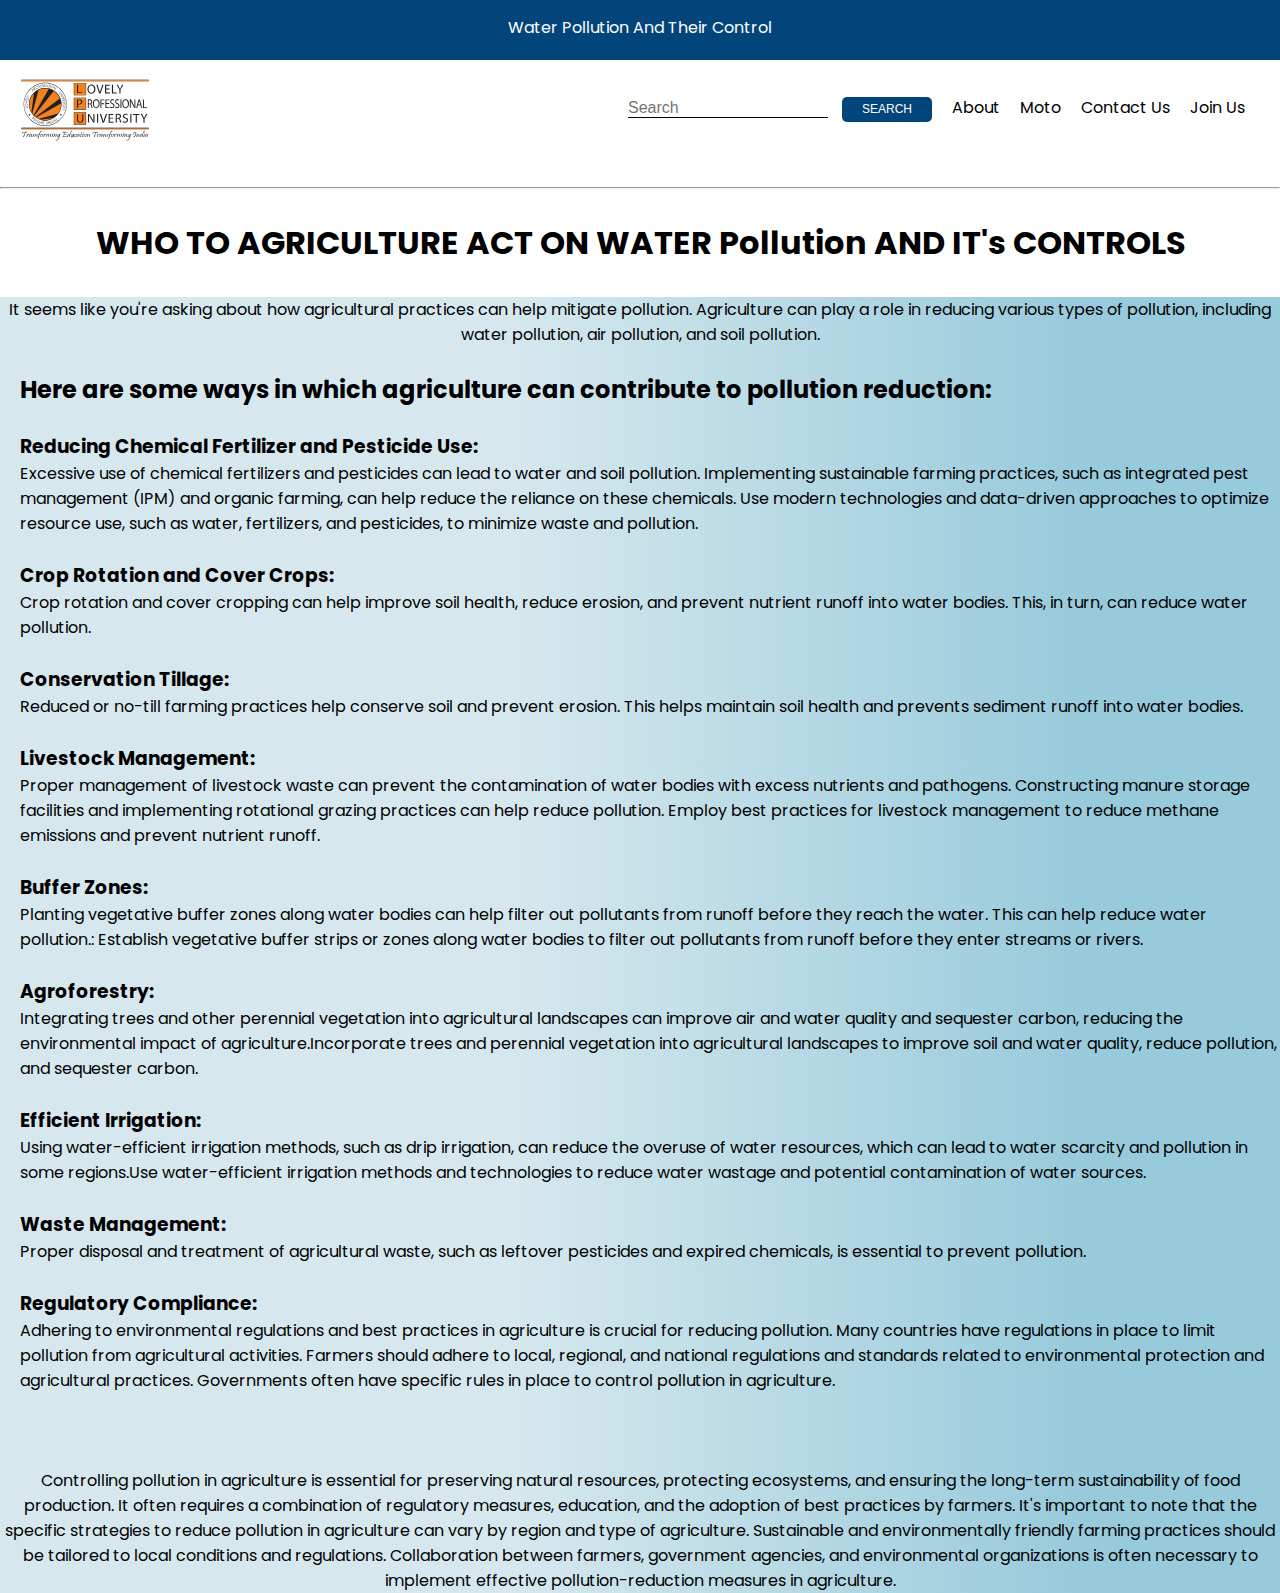
<file: Agriculture/new.html>
<!DOCTYPE html>
<html lang="en">

<head>
    <meta charset="UTF-8">
    <meta name="viewport" content="width=device-width, initial-scale=1.0">
    <title>Water Pollution</title>
    <link rel="stylesheet" href="style.css">
</head>

<body>
    <!-- top-banner -->
    <div class="top-banner">
        <div class="container">
            <div class="water-poillution">Water Pollution And Their Control</div>
        </div>
    </div>

    <nav>
        <div class="main-nav flex">

            <div class="logo">
                <a href="https://www.lpu.in" class="logo" target="_blank">
                    <img src="logo.svg" width="auto" height="80" alt="logo">
                </a>
            </div>

            <!-- <div class="nav-items about">
                <h6>About</h6>
            </div> -->

            <!-- <ul>
                <li class="nav-bar-writes">About</li>
                <li class="nav-bar-writes>"Moto</li>
                <li class="nav-bar-writes">Contact Us</li>
                <li class="nav-bar-writes">Join Us</li>
            </ul> -->

            <div class="main-nav items">
                <div class="nav-search ">
                    <input type="text" placeholder="Search" class="search-box ">
                    <a href="https://www.google.com" target="_blank"><button class="search border">SEARCH</button></a>
                </div>
                <div class="nav-items border">
                    <a href="#">About</a>
                </div>
                <div class="nav-items border">
                    <a href="#">Moto</a>
                </div>
                <div class="nav-items border">
                    <a href="#">Contact Us</a>
                </div>
                <div class="nav-items border join">
                    <a href="#">Join Us</a>
                </div>
            </div>
        </div>

    </nav>

    <div class='line'>
        <hr />
    </div>


    <div class="AGRICULTURE">
        <header>
            <h1>WHO TO AGRICULTURE ACT ON WATER Pollution AND IT's CONTROLS</h1>
        </header>
    </div>
    <div class="all">
        <p>
        <div class="heading">
            <p>
                It seems like you're asking about how agricultural practices can help mitigate pollution. Agriculture
                can
                play a role in reducing various types of pollution, including water pollution, air pollution, and soil
                pollution.
            </p>
        </div>

        <br />
        <div class="h">
            <h2>
                Here are some ways in which agriculture can contribute to pollution reduction:
            </h2>
        </div>

        <br />
        <div class="fertillzer_pesticide">
            <h3>Reducing Chemical Fertilizer and Pesticide Use:</h3>
            <p>
                Excessive use of chemical fertilizers and pesticides can lead to water and soil pollution. Implementing
                sustainable farming practices, such as integrated pest management (IPM) and organic farming, can help
                reduce
                the reliance on these chemicals. Use modern technologies and data-driven approaches to optimize resource
                use, such as water, fertilizers, and pesticides, to minimize waste and pollution.
            </p>
        </div>

        <br />
        <div class="rotation_cover_crops">
            <h3>Crop Rotation and Cover Crops:</h3>
            <p>
                Crop rotation and cover cropping can help improve soil health, reduce erosion, and prevent nutrient
                runoff
                into water bodies. This, in turn, can reduce water pollution.
            </p>
        </div>

        <br />
        <div class="conservation_tillage">
            <h3>Conservation Tillage:</h3>
            <p>
                Reduced or no-till farming practices help conserve soil and prevent erosion. This helps maintain soil
                health
                and prevents sediment runoff into water bodies.
            </p>
        </div>

        <br />
        <div class="livestock_management">
            <h3>Livestock Management:</h3>
            <p>
                Proper management of livestock waste can prevent the contamination of water bodies with excess nutrients
                and
                pathogens. Constructing manure storage facilities and implementing rotational grazing practices can help
                reduce pollution. Employ best practices for livestock management to reduce methane emissions and prevent
                nutrient runoff.
            </p>
        </div>

        <br />
        <div class="buffer_zones">
            <h3>Buffer Zones: </h3>
            <p>
                Planting vegetative buffer zones along water bodies can help filter out pollutants from runoff before
                they
                reach the water. This can help reduce water pollution.: Establish vegetative buffer strips or zones
                along
                water bodies to filter out pollutants from runoff before they enter streams or rivers.
            </p>
        </div>

        <br />
        <div class="Agroforestry">
            <h3>Agroforestry:</h3>
            <p>
                Integrating trees and other perennial vegetation into agricultural landscapes can improve air and water
                quality and sequester carbon, reducing the environmental impact of agriculture.Incorporate trees and
                perennial vegetation into agricultural landscapes to improve soil and water quality, reduce pollution,
                and
                sequester carbon.
            </p>
        </div>

        <br />
        <div class="efficint_irrigation">
            <h3>Efficient Irrigation:</h3>
            <p>
                Using water-efficient irrigation methods, such as drip irrigation, can reduce the overuse of water
                resources, which can lead to water scarcity and pollution in some regions.Use water-efficient irrigation
                methods and technologies to reduce water wastage and potential contamination of water sources.
            </p>
        </div>

        <br />
        <div class="waste_management">
            <h3>Waste Management: </h3>
            <p>
                Proper disposal and treatment of agricultural waste, such as leftover pesticides and expired chemicals,
                is
                essential to prevent pollution.
            </p>
        </div>

        <br />
        <div class="regulatory_compliance">
            <h3>Regulatory Compliance: </h3>
            <p>
                Adhering to environmental regulations and best practices in agriculture is crucial for reducing
                pollution.
                Many countries have regulations in place to limit pollution from agricultural activities. Farmers should
                adhere to local, regional, and national regulations and standards related to environmental protection
                and
                agricultural practices. Governments often have specific rules in place to control pollution in
                agriculture.
            </p>
        </div>


        <br />
        <br />
        <br />
        <div class="footer">
            Controlling pollution in agriculture is essential for preserving natural resources, protecting ecosystems,
            and
            ensuring the long-term sustainability of food production. It often requires a combination of regulatory
            measures, education, and the adoption of best practices by farmers.
            It's important to note that the specific strategies to reduce pollution in agriculture can vary by region
            and
            type of agriculture. Sustainable and environmentally friendly farming practices should be tailored to local
            conditions and regulations. Collaboration between farmers, government agencies, and environmental
            organizations
            is often necessary to implement effective pollution-reduction measures in agriculture.

            </p>
        </div>
    </div>
</body>

</html>
</file>
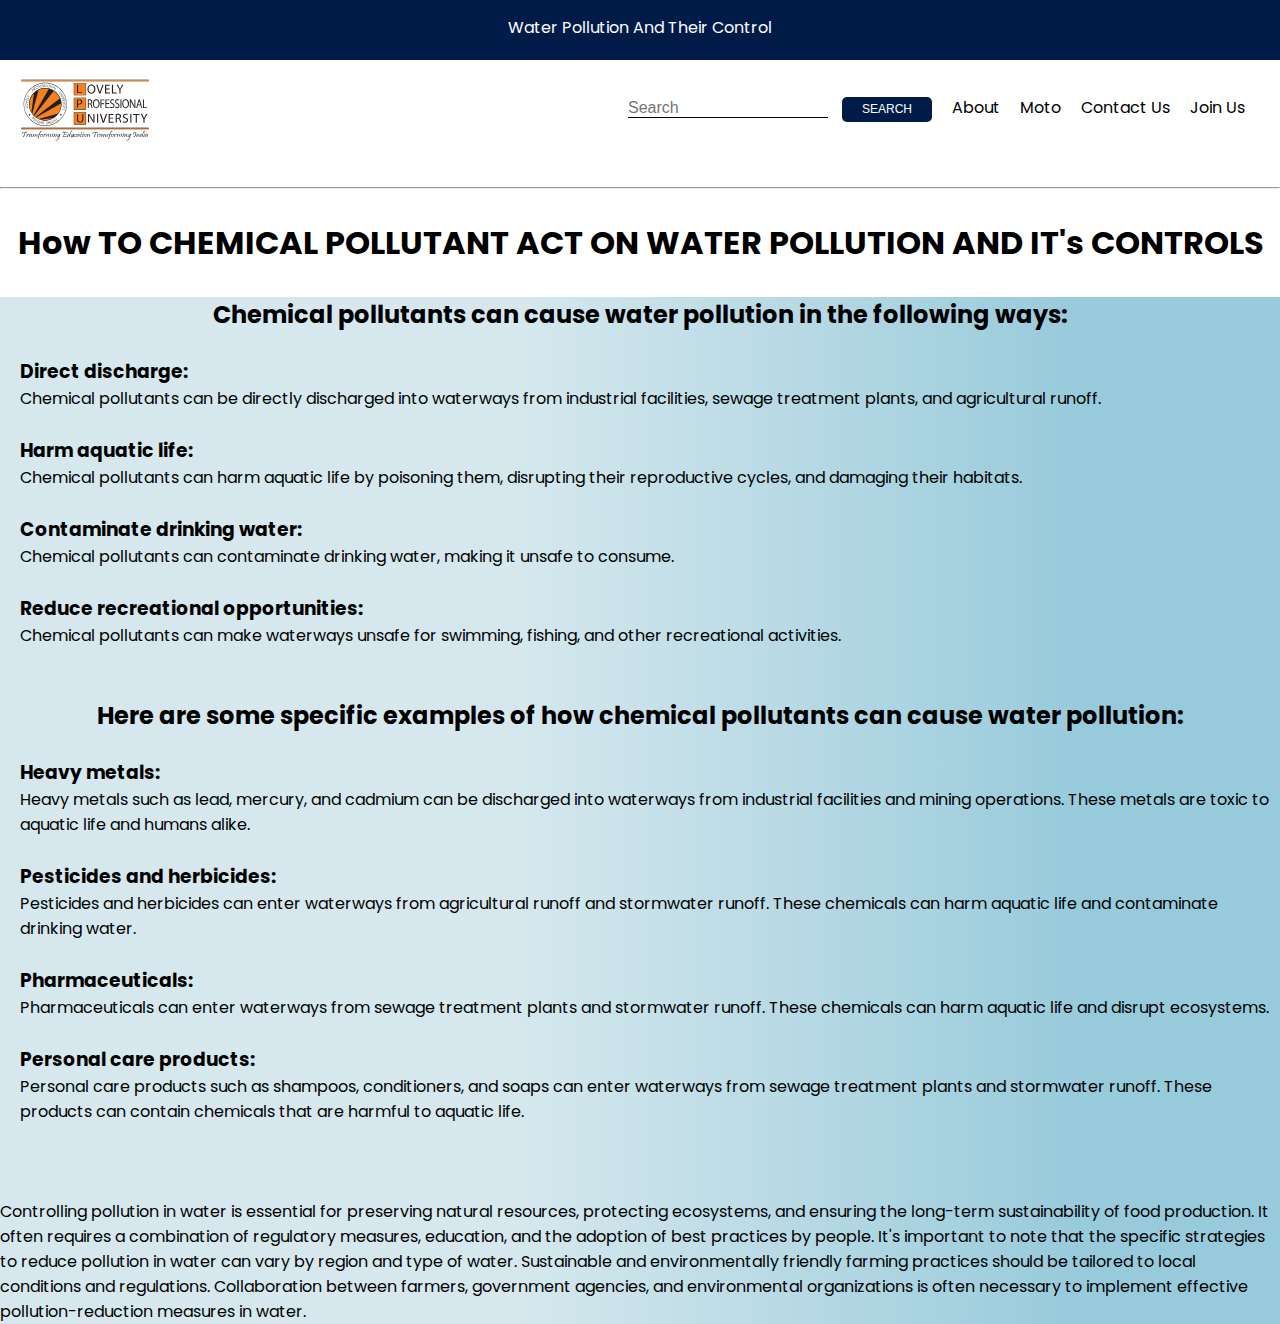
<file: Chemical/chemical.html>
<!DOCTYPE html>
<html lang="en">

<head>
    <meta charset="UTF-8">
    <meta name="viewport" content="width=device-width, initial-scale=1.0">
    <title>Water Pollution</title>
    <link rel="stylesheet" href="chemical.css">
</head>

<body>
    <!-- top-banner -->
    <div class="top-banner">
        <div class="container">
            <div class="water-poillution">Water Pollution And Their Control</div>
        </div>
    </div>

    <nav>
        <div class="main-nav flex">

            <div class="logo">
                <a href="https://www.lpu.in" class="logo" target="_blank">
                    <img src="logo.svg" width="auto" height="80" alt="logo">
                </a>
            </div>

            <!-- <div class="nav-items about">
                <h6>About</h6>
            </div> -->

            <!-- <ul>
                <li class="nav-bar-writes">About</li>
                <li class="nav-bar-writes>"Moto</li>
                <li class="nav-bar-writes">Contact Us</li>
                <li class="nav-bar-writes">Join Us</li>
            </ul> -->

            <div class="main-nav items">
                <div class="nav-search ">
                    <input type="text" placeholder="Search" class="search-box ">
                    <a href="https://www.google.com" target="_blank"><button class="search border">SEARCH</button></a>
                </div>
                <div class="nav-items border">
                    <a href="#">About</a>
                </div>
                <div class="nav-items border">
                    <a href="#">Moto</a>
                </div>
                <div class="nav-items border">
                    <a href="#">Contact Us</a>
                </div>
                <div class="nav-items border join">
                    <a href="#">Join Us</a>
                </div>
            </div>
        </div>

    </nav>

    <div class='line'>
        <hr />
    </div>

    <div class="chemical">
        <header>
            <h1>How TO CHEMICAL POLLUTANT ACT ON WATER POLLUTION AND IT's CONTROLS</h1>
        </header>
    </div>
    <div class="all">
        <p>
        <div class="heading">
            <p>
            <h2>
                Chemical pollutants can cause water pollution in the following ways:
            </h2>
            </p>
        </div>

        <br />
        <div class="Direct_discharge">
            <h3>Direct discharge:</h3>
            <p>
                Chemical pollutants can be directly discharged into waterways from industrial facilities, sewage
                treatment plants, and agricultural runoff.
            </p>
        </div>

        <br />
        <div class="Harm_aquatic_life">
            <h3>Harm aquatic life:</h3>
            <p>
                Chemical pollutants can harm aquatic life by poisoning them, disrupting their reproductive cycles, and
                damaging their habitats.
            </p>
        </div>

        <br />
        <div class="Contaminate_drinking_water">
            <h3>Contaminate drinking water:</h3>
            <p>
                Chemical pollutants can contaminate drinking water, making it unsafe to consume.
        </div>

        <br />
        <div class="Reduce_recreational_opportunities">
            <h3>Reduce recreational opportunities: </h3>
            <p>
                Chemical pollutants can make waterways unsafe for swimming, fishing, and other recreational activities.
            </p>
        </div>

        <br />
        <br />
        <div class="heading">
            <h2>Here are some specific examples of how chemical pollutants can cause water pollution:</h2>
        </div>

        <br />
        <div class="Heavy_metals">
            <h3>Heavy metals:</h3>
            <p>
                Heavy metals such as lead, mercury, and cadmium can be discharged into waterways from industrial
                facilities and mining operations. These metals are toxic to aquatic life and humans alike.
            </p>
        </div>

        <br />
        <div class="Pesticides_and_herbicides">
            <h3>Pesticides and herbicides: </h3>
            <p>
                Pesticides and herbicides can enter waterways from agricultural runoff and stormwater runoff. These
                chemicals can harm aquatic life and contaminate drinking water.
            </p>
        </div>

        <br />
        <div class="Pharmaceuticals">
            <h3>Pharmaceuticals: </h3>
            <p>
                Pharmaceuticals can enter waterways from sewage treatment plants and stormwater runoff. These chemicals
                can harm aquatic life and disrupt ecosystems.
            </p>
        </div>

        <br />
        <div class="Personal_care_products">
            <h3>Personal care products:</h3>
            <p>
                Personal care products such as shampoos, conditioners, and soaps can enter waterways from sewage
                treatment plants and stormwater runoff. These products can contain chemicals that are harmful to aquatic
                life.
            </P>
        </div>


        <br />
        <br />
        <br />
        <div class="footer">
            Controlling pollution in water is essential for preserving natural resources, protecting ecosystems, and
            ensuring the long-term sustainability of food production. It often requires a combination of regulatory
            measures, education, and the adoption of best practices by people.
            It's important to note that the specific strategies to reduce pollution in water can vary by region and type
            of water. Sustainable and environmentally friendly farming practices should be tailored to local conditions
            and regulations. Collaboration between farmers, government agencies, and environmental organizations is
            often necessary to implement effective pollution-reduction measures in water.

            </p>
        </div>
    </div>
</body>

</html>
</file>
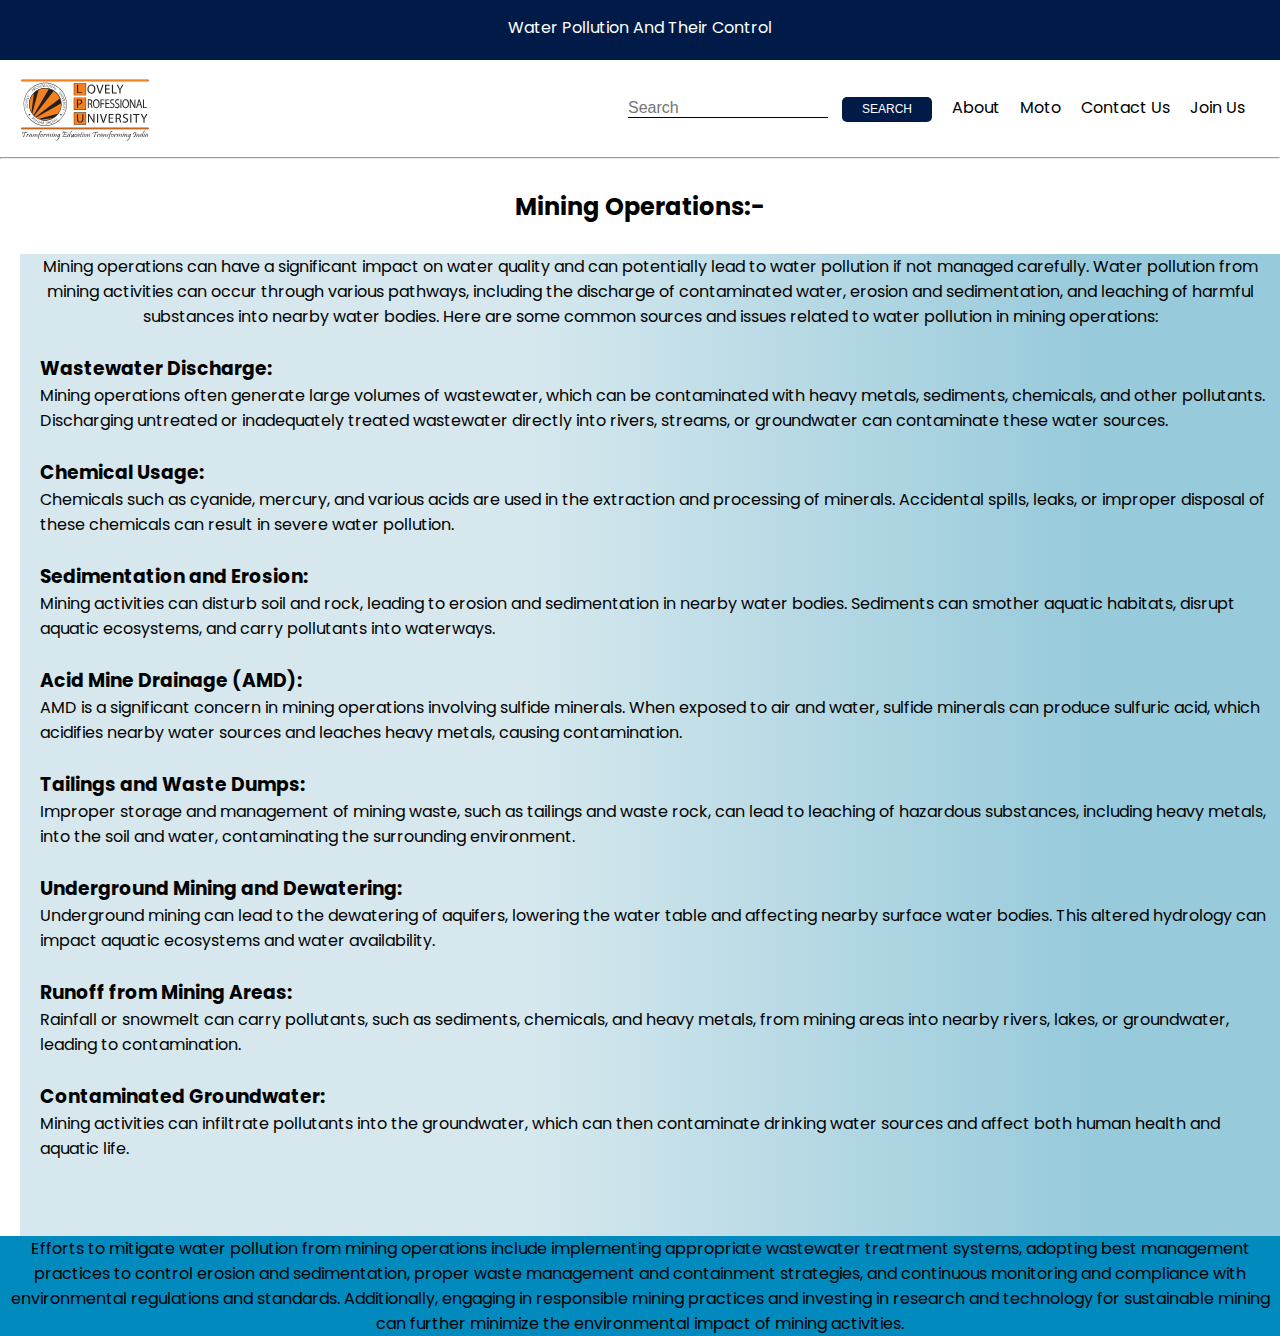
<file: mining/mining.html>
<!DOCTYPE html>
<html lang="en">
<head>
    <meta charset="UTF-8">
    <meta name="viewport" content="width=device-width, initial-scale=1.0">
    <title>Water Pollution</title>
    <link rel = "stylesheet" href = "style.css">
</head>
<body>
    <!-- top-banner -->
    <div class="top-banner">
        <div class="container">
            <div class="water-poillution">Water Pollution And Their Control</div>
        </div>
    </div>

    <nav>
        <div class="main-nav flex">

            <div class="logo">
                <a href="https://www.lpu.in" class="logo" target="_blank">
                    <img src="logo.svg" width="auto" height="80" alt="logo">
                </a>
            </div>

            <!-- <div class="nav-items about">
                <h6>About</h6>
            </div> -->

            <!-- <ul>
                <li class="nav-bar-writes">About</li>
                <li class="nav-bar-writes>"Moto</li>
                <li class="nav-bar-writes">Contact Us</li>
                <li class="nav-bar-writes">Join Us</li>
            </ul> -->

            <div class="main-nav items">
                <div class="nav-search ">
                    <input type="text" placeholder="Search" class="search-box ">
                    <a href="https://www.google.com" target="_blank"><button class="search border">SEARCH</button></a>
                </div>
                <div class="nav-items border">
                    <a href="#">About</a>
                </div>
                <div class="nav-items border">
                    <a href="#">Moto</a>
                </div>
                <div class="nav-items border">
                    <a href="#">Contact Us</a>
                </div>
                <div class="nav-items border join">
                    <a href="#">Join Us</a>
                </div>
            </div>
        </div>
    </nav>


    <div class="hrline"><hr></div>

    <div class="mining">
        <h2>Mining Operations:-</h2>
    </div>

    <div class="mining_p">
        <p>
            Mining operations can have a significant impact on water quality and can potentially lead to water pollution if not managed carefully. Water pollution from mining activities can occur through various pathways, including the discharge of contaminated water, erosion and sedimentation, and leaching of harmful substances into nearby water bodies. Here are some common sources and issues related to water pollution in mining operations:
        </p>
            <br/>
            <div class="wastewater_dischange">
            <h3>Wastewater Discharge:</h3>
            
            Mining operations often generate large volumes of wastewater, which can be contaminated with heavy metals, sediments, chemicals, and other pollutants. Discharging untreated or inadequately treated wastewater directly into rivers, streams, or groundwater can contaminate these water sources.
            </div>

            <br/>
            <div class="chemical_usage">
            <h3>Chemical Usage:</h3>
            
            Chemicals such as cyanide, mercury, and various acids are used in the extraction and processing of minerals. Accidental spills, leaks, or improper disposal of these chemicals can result in severe water pollution.
            </div>
            
            <br/>
            <div class="Sedimentation_and_Erosion">
            <h3>Sedimentation and Erosion:</h3>
            
            Mining activities can disturb soil and rock, leading to erosion and sedimentation in nearby water bodies. Sediments can smother aquatic habitats, disrupt aquatic ecosystems, and carry pollutants into waterways.
            </div>
            
            <br/>
            <div class="Acid_Mine_Drainage">
            <h3>Acid Mine Drainage (AMD):</h3>
            
            AMD is a significant concern in mining operations involving sulfide minerals. When exposed to air and water, sulfide minerals can produce sulfuric acid, which acidifies nearby water sources and leaches heavy metals, causing contamination.
            </div>
            
            <br/>
            <div class="Tailings_and_Waste_Dumps">
            <h3>Tailings and Waste Dumps:</h3>
            
            Improper storage and management of mining waste, such as tailings and waste rock, can lead to leaching of hazardous substances, including heavy metals, into the soil and water, contaminating the surrounding environment.
            </div>
            
            <br/>
            <div class="Underground_Mining_and_Dewatering">
            <h3>Underground Mining and Dewatering:</h3>
            
            Underground mining can lead to the dewatering of aquifers, lowering the water table and affecting nearby surface water bodies. This altered hydrology can impact aquatic ecosystems and water availability.
            </div>
            
            <br/>
            <div class="Runoff_from_Mining_Areas">
            <h3>Runoff from Mining Areas:</h3>
            
            Rainfall or snowmelt can carry pollutants, such as sediments, chemicals, and heavy metals, from mining areas into nearby rivers, lakes, or groundwater, leading to contamination.
            </div>
           
            <br/>
            <div class="Contaminated_Groundwater">
            <h3>Contaminated Groundwater:</h3>
            
            Mining activities can infiltrate pollutants into the groundwater, which can then contaminate drinking water sources and affect both human health and aquatic life.
           </div>
           
           <br/>
           <br/>
           <br/>
           <div class="last"> 
            <p>Efforts to mitigate water pollution from mining operations include implementing appropriate wastewater treatment systems, adopting best management practices to control erosion and sedimentation, proper waste management and containment strategies, and continuous monitoring and compliance with environmental regulations and standards. Additionally, engaging in responsible mining practices and investing in research and technology for sustainable mining can further minimize the environmental impact of  mining activities.</p>
            </div>
        </div>

    </body>
</html>
</file>
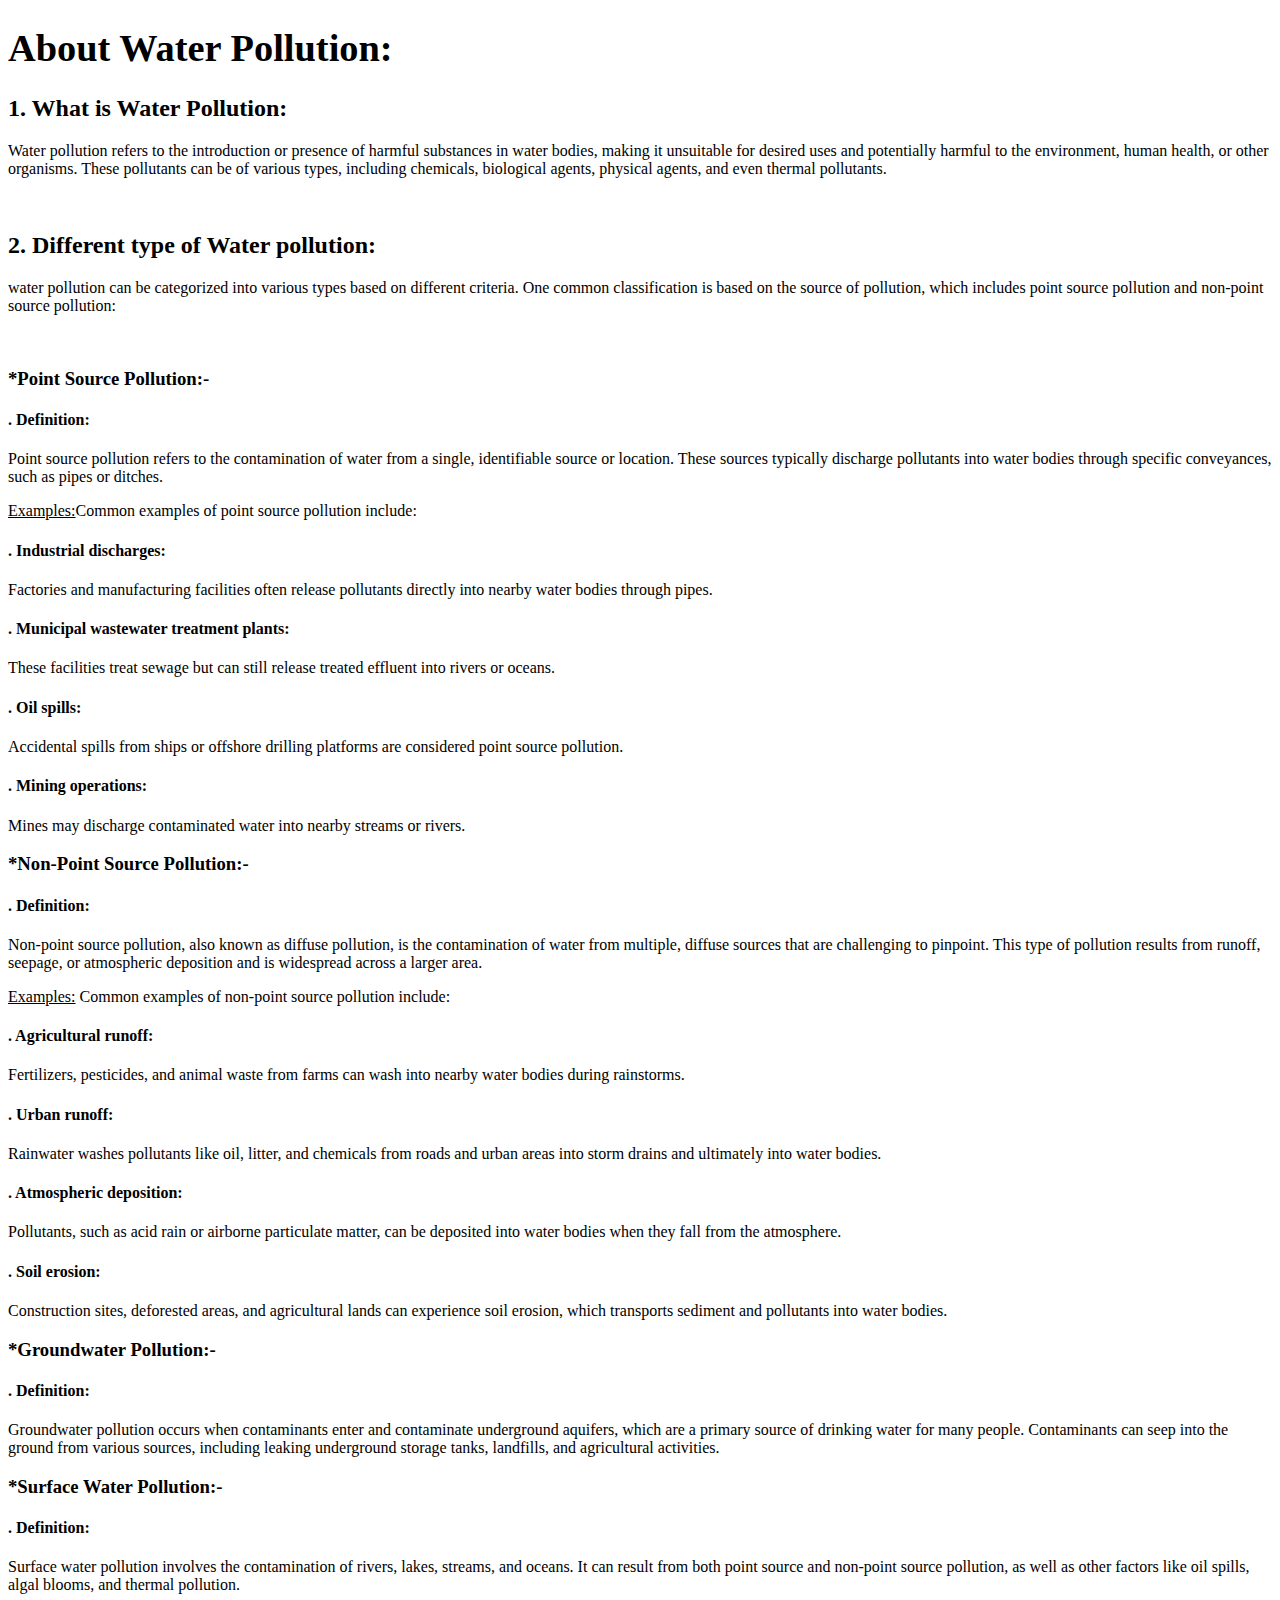
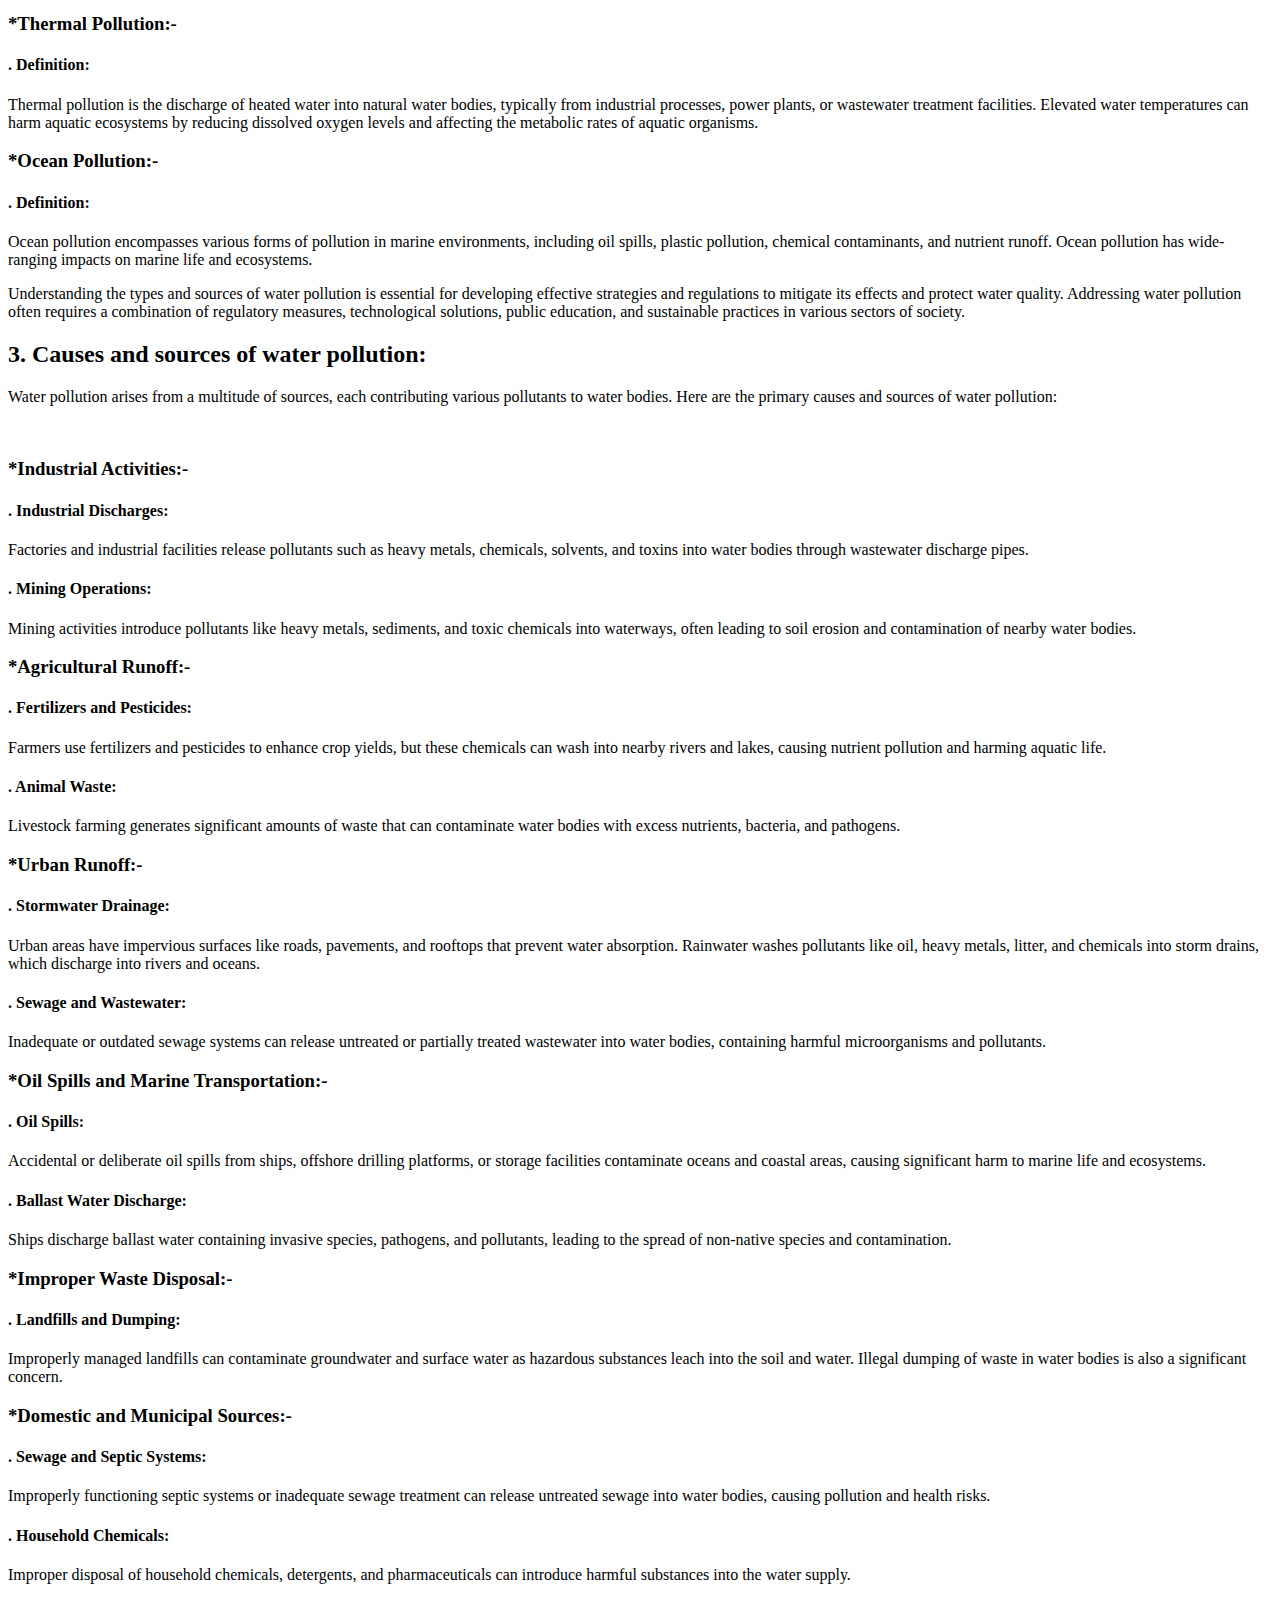
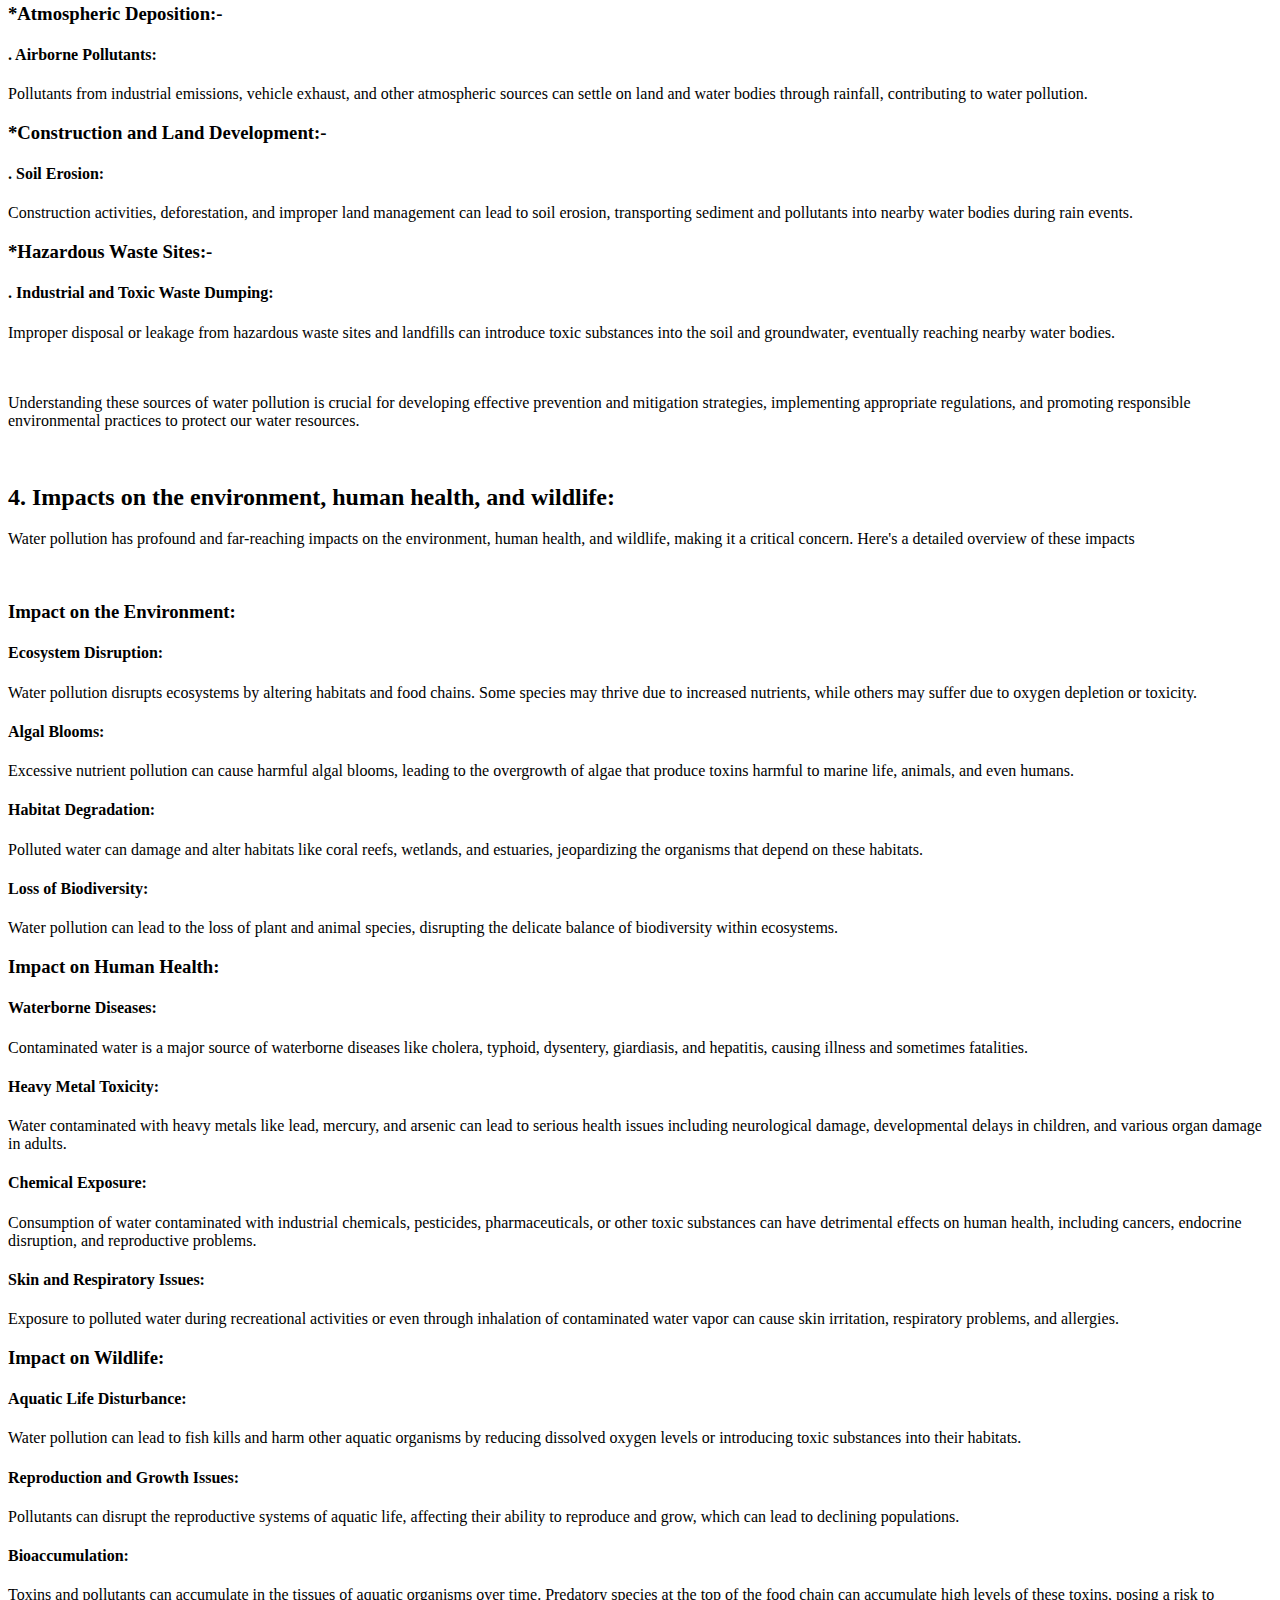
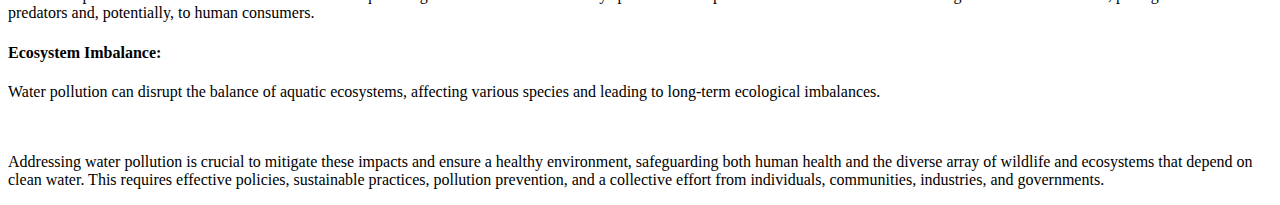
<file: mining/water pollution.html>
<!DOCTYPE html>
<html lang="en">
<head>
    <meta charset="UTF-8">
    <meta name="viewport" content="width=device-width, initial-scale=1.0">
    <title>water pollution</title>
</head>
<body>
    <header style="font-size: larger;">
        <h1>About Water Pollution:</h1>
    </header>
    <p>
        <h2>1. What is Water Pollution:</h2>
            <p>  Water pollution refers to the introduction or presence of harmful substances in water bodies, making it
                unsuitable for desired uses and potentially harmful to the environment, human health, or other organisms.
                These pollutants can be of various types, including chemicals, biological agents, physical agents, and even
                thermal pollutants. </p>
                <br/>
        <h2>2. Different type of Water pollution:</h2>
            <p>  water pollution can be categorized into various types based on different criteria. One common 
                classification is based on the source of pollution, which includes point source pollution and
                non-point source pollution:</p>
                <br/>

            <h3>*Point Source Pollution:-</h3>
                
                <h4>.  Definition:</h4> Point source pollution refers to the contamination of water from a single, identifiable
                source or location. These sources typically discharge pollutants into water bodies through specific
                conveyances, such as pipes or ditches.
                <p><u>Examples:</u>Common examples of point source pollution include:</p>

                <h4>.  Industrial discharges:</h4> Factories and manufacturing facilities often release pollutants directly into
                nearby water bodies through pipes.

                <h4>.  Municipal wastewater treatment plants:</h4> These facilities treat sewage but can still release treated 
                effluent into rivers or oceans.

                <h4>.  Oil spills:</h4> Accidental spills from ships or offshore drilling platforms are considered point source
                pollution.

                <h4>.  Mining operations:</h4> Mines may discharge contaminated water into nearby streams or rivers.

                <br/>
            <h3>*Non-Point Source Pollution:-</h3>
                
                <h4>.  Definition:</h4> Non-point source pollution, also known as diffuse pollution, is the contamination
                of water from multiple, diffuse sources that are challenging to pinpoint. This type of pollution results
                from runoff, seepage, or atmospheric deposition and is widespread across a larger area.
                <p><u>Examples:</u> Common examples of non-point source pollution include:<p>

                <h4>.  Agricultural runoff:</h4> Fertilizers, pesticides, and animal waste from farms can wash into nearby water 
                bodies during rainstorms.

                <h4>.  Urban runoff:</h4> Rainwater washes pollutants like oil, litter, and chemicals from roads and urban areas
                into storm drains and ultimately into water bodies.

                <h4>.  Atmospheric deposition:</h4> Pollutants, such as acid rain or airborne particulate matter, can be deposited
                into water bodies when they fall from the atmosphere.

                <h4>.  Soil erosion:</h4> Construction sites, deforested areas, and agricultural lands can experience soil erosion,
                which transports sediment and pollutants into water bodies.

                <br/>
            <h3>*Groundwater Pollution:-</h3>
                
                <h4>.  Definition:</h4> Groundwater pollution occurs when contaminants enter and contaminate underground aquifers,
                which are a primary source of drinking water for many people. Contaminants can seep into the ground from various 
                sources, including leaking underground storage tanks, landfills, and agricultural activities.
                <br/>        
            <h3>*Surface Water Pollution:-</h3>
                
                <h4>.  Definition:</h4> Surface water pollution involves the contamination of rivers, lakes, streams, and oceans. 
                It can result from both point source and non-point source pollution, as well as other factors like oil spills, 
                algal blooms, and thermal pollution.

                <br/>
            <h3>*Thermal Pollution:-</h3>
                
                <h4>.  Definition:</h4> Thermal pollution is the discharge of heated water into natural water bodies, typically 
                from industrial processes, power plants, or wastewater treatment facilities. Elevated water temperatures can 
                harm aquatic ecosystems by reducing dissolved oxygen levels and affecting the metabolic rates of aquatic organisms.

                <br/>
            <h3>*Ocean Pollution:-</h3>
                
                <h4>.  Definition:</h4> Ocean pollution encompasses various forms of pollution in marine environments, including oil 
                spills, plastic pollution, chemical contaminants, and nutrient runoff. Ocean pollution has wide-ranging impacts on 
                marine life and ecosystems.


                <p>Understanding the types and sources of water pollution is essential for developing effective strategies and regulations
                to mitigate its effects and protect water quality. Addressing water pollution often requires a combination of 
                regulatory measures, technological solutions, public education, and sustainable practices in various sectors of society.</p>


        <h2>3. Causes and sources of water pollution: </h2>
            <p>Water pollution arises from a multitude of sources, each contributing various pollutants to water bodies. Here are the primary
            causes and sources of water pollution:</p>

            <br/>
            <h3>*Industrial Activities:-</h3>
        
                <h4>.  Industrial Discharges:</h4> Factories and industrial facilities release pollutants such as heavy metals, chemicals, solvents,
                    and toxins into water bodies through wastewater discharge pipes.

                <h4>.  Mining Operations:</h4> Mining activities introduce pollutants like heavy metals, sediments, and toxic chemicals into waterways,
                    often leading to soil erosion and contamination of nearby water bodies.
           
                    <br/>
            <h3>*Agricultural Runoff:-</h3>
        
                <h4>.  Fertilizers and Pesticides:</h4> Farmers use fertilizers and pesticides to enhance crop yields, but these chemicals can wash 
                into nearby rivers and lakes, causing nutrient pollution and harming aquatic life.

                <h4>.  Animal Waste:</h4> Livestock farming generates significant amounts of waste that can contaminate water bodies with excess 
                nutrients, bacteria, and pathogens.
            
             <br/>
            <h3>*Urban Runoff:-</h3>
        
                <h4>.  Stormwater Drainage:</h4> Urban areas have impervious surfaces like roads, pavements, and rooftops that prevent water 
                absorption. Rainwater washes pollutants like oil, heavy metals, litter, and chemicals into storm drains, which discharge into 
                rivers and oceans.

                <h4>.  Sewage and Wastewater:</h4> Inadequate or outdated sewage systems can release untreated or partially treated wastewater 
                into water bodies, containing harmful microorganisms and pollutants.
             
            <br/>
            <h3>*Oil Spills and Marine Transportation:-</h3>
        
                <h4>.  Oil Spills:</h4> Accidental or deliberate oil spills from ships, offshore drilling platforms, or storage facilities 
                contaminate oceans and coastal areas, causing significant harm to marine life and ecosystems.

                <h4>.  Ballast Water Discharge:</h4> Ships discharge ballast water containing invasive species, pathogens, and pollutants, 
                leading to the spread of non-native species and contamination.
        
            <br/>
            <h3>*Improper Waste Disposal:-</h3>
        
                <h4>.  Landfills and Dumping:</h4> Improperly managed landfills can contaminate groundwater and surface water as hazardous 
                substances leach into the soil and water. Illegal dumping of waste in water bodies is also a significant concern.
        
            <br/>
            <h3>*Domestic and Municipal Sources:-</h3>
        
                <h4>.  Sewage and Septic Systems:</h4> Improperly functioning septic systems or inadequate sewage treatment can release 
                untreated sewage into water bodies, causing pollution and health risks.

                <h4>.  Household Chemicals:</h4> Improper disposal of household chemicals, detergents, and pharmaceuticals can introduce 
                harmful substances into the water supply.
            
            <br/>
            <h3>*Atmospheric Deposition:-</h3>
        
                <h4>.  Airborne Pollutants:</h4> Pollutants from industrial emissions, vehicle exhaust, and other atmospheric sources 
                can settle on land and water bodies through rainfall, contributing to water pollution.
        
            <br/> 
            <h3>*Construction and Land Development:-</h3>
        
                <h4>.  Soil Erosion:</h4> Construction activities, deforestation, and improper land management can lead to soil erosion, 
                transporting sediment and pollutants into nearby water bodies during rain events.
        
            <br/>
            <h3>*Hazardous Waste Sites:-</h3>
        
                <h4>.  Industrial and Toxic Waste Dumping:</h4> Improper disposal or leakage from hazardous waste sites and landfills 
                can introduce toxic substances into the soil and groundwater, eventually reaching nearby water bodies.
                <br/>
                <br/>
                <br/>
        
                <p>Understanding these sources of water pollution is crucial for developing effective prevention and mitigation strategies, 
                    implementing appropriate regulations, and promoting responsible environmental practices to protect our water resources.</p>
                    
                    <br/>
        <h2>4. Impacts on the environment, human health, and wildlife:</h2>
                <p>Water pollution has profound and far-reaching impacts on the environment, human health, and wildlife, making it a critical 
                concern. Here's a detailed overview of these impacts</p>
                
             <br/>   
            <h3>Impact on the Environment:</h3>

                <h4>Ecosystem Disruption:</h4> Water pollution disrupts ecosystems by altering habitats and food chains. Some species may thrive due to increased nutrients, while others may suffer due to oxygen depletion or toxicity.
                
                <h4>Algal Blooms:</h4> Excessive nutrient pollution can cause harmful algal blooms, leading to the overgrowth of algae that produce toxins harmful to marine life, animals, and even humans.
                
                <h4>Habitat Degradation:</h4> Polluted water can damage and alter habitats like coral reefs, wetlands, and estuaries, jeopardizing the organisms that depend on these habitats.
                
                <h4>Loss of Biodiversity:</h4> Water pollution can lead to the loss of plant and animal species, disrupting the delicate balance of biodiversity within ecosystems.
                
                <br/>
            <h3>Impact on Human Health:</h3>
                
                <h4>Waterborne Diseases:</h4> Contaminated water is a major source of waterborne diseases like cholera, typhoid, dysentery, giardiasis, and hepatitis, causing illness and sometimes fatalities.
                
                <h4>Heavy Metal Toxicity:</h4> Water contaminated with heavy metals like lead, mercury, and arsenic can lead to serious health issues including neurological damage, developmental delays in children, and various organ damage in adults.
                
                <h4>Chemical Exposure:</h4> Consumption of water contaminated with industrial chemicals, pesticides, pharmaceuticals, or other toxic substances can have detrimental effects on human health, including cancers, endocrine disruption, and reproductive problems.
               
                <h4>Skin and Respiratory Issues:</h4> Exposure to polluted water during recreational activities or even through inhalation of contaminated water vapor can cause skin irritation, respiratory problems, and allergies.
                
                <br/>
            <h3>Impact on Wildlife:</h3>
                
                <h4>Aquatic Life Disturbance:</h4> Water pollution can lead to fish kills and harm other aquatic organisms by reducing dissolved oxygen levels or introducing toxic substances into their habitats.
                
                <h4>Reproduction and Growth Issues:</h4> Pollutants can disrupt the reproductive systems of aquatic life, affecting their ability to reproduce and grow, which can lead to declining populations.
                
                <h4>Bioaccumulation:</h4> Toxins and pollutants can accumulate in the tissues of aquatic organisms over time. Predatory species at the top of the food chain can accumulate high levels of these toxins, posing a risk to predators and, potentially, to human consumers.
                
                <h4>Ecosystem Imbalance:</h4> Water pollution can disrupt the balance of aquatic ecosystems, affecting various species and leading to long-term ecological imbalances.
                    <br/>
                    <br/>
                    <br/>
                <p>Addressing water pollution is crucial to mitigate these impacts and ensure a healthy environment, safeguarding both human health and the diverse array of wildlife and ecosystems that depend on clean water. This requires effective policies, sustainable practices, pollution prevention, and a collective effort from individuals, communities, industries, and governments.</p>
    </p>
</body>
</html>
</file>
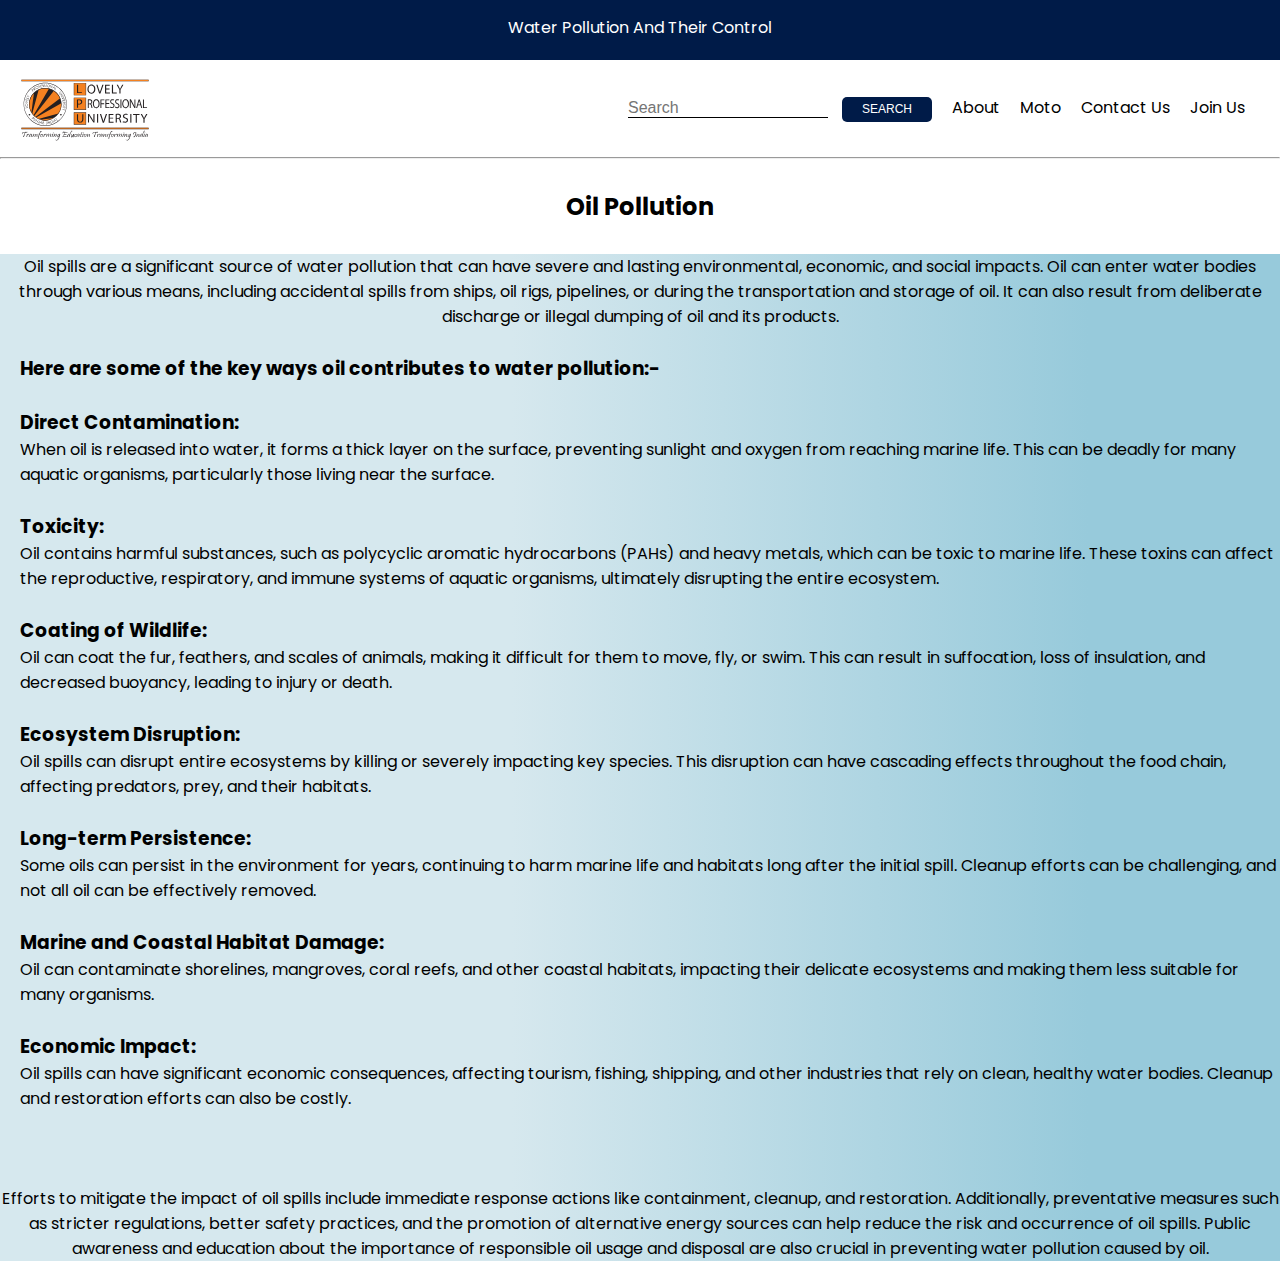
<file: oil/oil.html>
<!DOCTYPE html>
<html lang="en">

<head>
    <meta charset="UTF-8">
    <meta name="viewport" content="width=device-width, initial-scale=1.0">
    <title>Water Pollution</title>
    <link rel="stylesheet" href="style_oil.css">
</head>

<body>
    <!-- top-banner -->
    <div class="top-banner">
        <div class="container">
            <div class="water-poillution">Water Pollution And Their Control</div>
        </div>
    </div>

    <nav>
        <div class="main-nav flex">

            <div class="logo">
                <a href="https://www.lpu.in" class="logo" target="_blank">
                    <img src="logo.svg" width="auto" height="80" alt="logo">
                </a>
            </div>

            <div class="main-nav items">
                <div class="nav-search ">
                    <input type="text" placeholder="Search" class="search-box ">
                    <a href="https://www.google.com" target="_blank"><button class="search border">SEARCH</button></a>
                </div>
                <div class="nav-items border">
                    <a href="#">About</a>
                </div>
                <div class="nav-items border">
                    <a href="#">Moto</a>
                </div>
                <div class="nav-items border">
                    <a href="#">Contact Us</a>
                </div>
                <div class="nav-items border join">
                    <a href="#">Join Us</a>
                </div>
            </div>
        </div>
    </nav>

    <div class='line'>
        <hr />
    </div>


    <div class="oil_pollution">
        <header>
            <h2>Oil Pollution</h2>
        </header>
    </div>
    <div class="all">
        <p>
        <div class="heading">
            <p>
                Oil spills are a significant source of water pollution that can have severe and lasting environmental,
                economic, and social impacts. Oil can enter water bodies through various means, including accidental
                spills from ships, oil rigs, pipelines, or during the transportation and storage of oil. It can also
                result from deliberate discharge or illegal dumping of oil and its products.
            </p>
        </div>

        <br />
        <div class="h">
            <h3>Here are some of the key ways oil contributes to water pollution:-</h3>
        </div>

        <br />
        <div class="direct_contamination">
            <h3>Direct Contamination:</h3>
            <p>When oil is released into water, it forms a thick layer on the surface, preventing sunlight and oxygen
                from reaching marine life. This can be deadly for many aquatic organisms, particularly those living near
                the surface.
            </p>
        </div>

        <br />
        <div class="toxicity">
            <h3>Toxicity:</h3>
            <p>Oil contains harmful substances, such as polycyclic aromatic hydrocarbons (PAHs) and heavy metals, which
                can be toxic to marine life. These toxins can affect the reproductive, respiratory, and immune systems
                of aquatic organisms, ultimately disrupting the entire ecosystem.
            </p>
        </div>

        <br />
        <div class="coating">
            <h3>Coating of Wildlife:</h3>
            <p> Oil can coat the fur, feathers, and scales of animals, making it difficult for them to move, fly, or
                swim. This can result in suffocation, loss of insulation, and decreased buoyancy, leading to injury or
                death.
            </p>
        </div>

        <br />
        <div class="ecosystem_disruption">
            <h3>Ecosystem Disruption:</h3>
            <p> Oil spills can disrupt entire ecosystems by killing or severely impacting key species. This disruption
                can have cascading effects throughout the food chain, affecting predators, prey, and their habitats.
            </p>
        </div>

        <br />
        <div class="long-term_persistence">
            <h3>Long-term Persistence:</h3>
            <p> Some oils can persist in the environment for years, continuing to harm marine life and habitats long
                after the initial spill. Cleanup efforts can be challenging, and not all oil can be effectively removed.
            </p>
        </div>

        <br />
        <div class="marine_and_coastal_habitat_damage">
            <h3>Marine and Coastal Habitat Damage:</h3>
            <p>Oil can contaminate shorelines, mangroves, coral reefs, and other coastal habitats, impacting their
                delicate ecosystems and making them less suitable for many organisms.
            </p>
        </div>

        <br />
        <div class="economic_impact">
            <h3>Economic Impact:</h3>
            <p>Oil spills can have significant economic consequences, affecting tourism, fishing, shipping, and other
                industries that rely on clean, healthy water bodies. Cleanup and restoration efforts can also be costly.
            </p>
        </div>

        <br />
        <br />
        <br />
        <div class="footer">
            Efforts to mitigate the impact of oil spills include immediate response actions like containment, cleanup,
            and restoration. Additionally, preventative measures such as stricter regulations, better safety practices,
            and the promotion of alternative energy sources can help reduce the risk and occurrence of oil spills.
            Public awareness and education about the importance of responsible oil usage and disposal are also crucial
            in preventing water pollution caused by oil.
        </div>
        </p>

    </div>

</body>

</html>
</file>
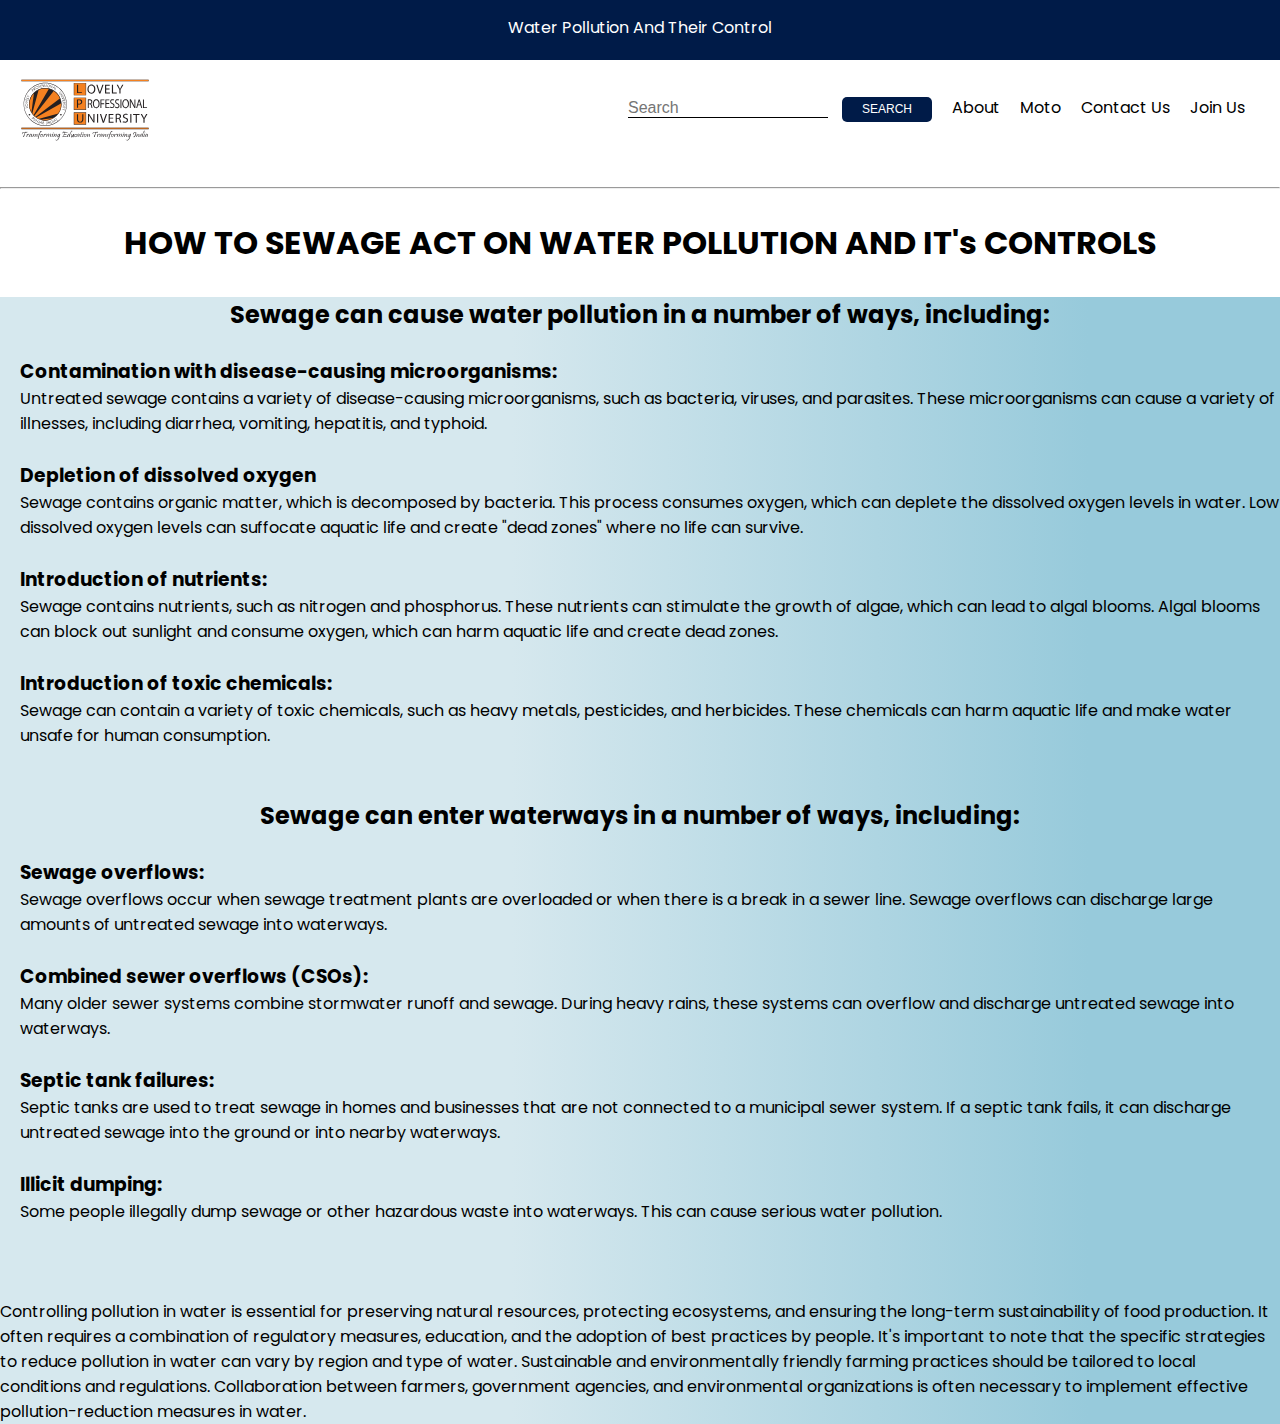
<file: sewage/sewage.html>
<!DOCTYPE html>
<html lang="en">

<head>
    <meta charset="UTF-8">
    <meta name="viewport" content="width=device-width, initial-scale=1.0">
    <title>Water Pollution</title>
    <link rel="stylesheet" href="sewage.css">
</head>

<body>
    <!-- top-banner -->
    <div class="top-banner">
        <div class="container">
            <div class="water-poillution">Water Pollution And Their Control</div>
        </div>
    </div>

    <nav>
        <div class="main-nav flex">

            <div class="logo">
                <a href="https://www.lpu.in" class="logo" target="_blank">
                    <img src="logo.svg" width="auto" height="80" alt="logo">
                </a>
            </div>

            <!-- <div class="nav-items about">
                <h6>About</h6>
            </div> -->

            <!-- <ul>
                <li class="nav-bar-writes">About</li>
                <li class="nav-bar-writes>"Moto</li>
                <li class="nav-bar-writes">Contact Us</li>
                <li class="nav-bar-writes">Join Us</li>
            </ul> -->

            <div class="main-nav items">
                <div class="nav-search ">
                    <input type="text" placeholder="Search" class="search-box ">
                    <a href="https://www.google.com" target="_blank"><button class="search border">SEARCH</button></a>
                </div>
                <div class="nav-items border">
                    <a href="#">About</a>
                </div>
                <div class="nav-items border">
                    <a href="#">Moto</a>
                </div>
                <div class="nav-items border">
                    <a href="#">Contact Us</a>
                </div>
                <div class="nav-items border join">
                    <a href="#">Join Us</a>
                </div>
            </div>
        </div>

    </nav>

    <div class='line'>
        <hr />
    </div>

    <div class="sewage">
        <header>
            <h1>HOW TO SEWAGE ACT ON WATER POLLUTION AND IT's CONTROLS</h1>
        </header>
    </div>
    <div class="all">
        <p>
        <div class="heading">
            <p>
            <h2>
                Sewage can cause water pollution in a number of ways, including:
            </h2>
            </p>
        </div>

        <br />
        <div class="Contamination_with_disease-causing_microorganisms">
            <h3>Contamination with disease-causing microorganisms:</h3>
            <p>
                Untreated sewage contains a variety of disease-causing microorganisms, such as bacteria, viruses, and
                parasites. These microorganisms can cause a variety of illnesses, including diarrhea, vomiting,
                hepatitis, and typhoid. </p>
        </div>

        <br />
        <div class="Depletion_of_dissolved_oxygen">
            <h3>Depletion of dissolved oxygen</h3>
            <p>
                Sewage contains organic matter, which is decomposed by bacteria. This process consumes oxygen, which can
                deplete the dissolved oxygen levels in water. Low dissolved oxygen levels can suffocate aquatic life and
                create "dead zones" where no life can survive.
            </p>
        </div>

        <br />
        <div class="Introduction_of_nutrients">
            <h3>Introduction of nutrients:</h3>
            <p>
                Sewage contains nutrients, such as nitrogen and phosphorus. These nutrients can stimulate the growth of
                algae, which can lead to algal blooms. Algal blooms can block out sunlight and consume oxygen, which can
                harm aquatic life and create dead zones.
        </div>

        <br />
        <div class="Introduction_of_toxic_chemicals">
            <h3>Introduction of toxic chemicals: </h3>
            <p>
                Sewage can contain a variety of toxic chemicals, such as heavy metals, pesticides, and herbicides. These
                chemicals can harm aquatic life and make water unsafe for human consumption.
            </p>
        </div>

        <br />
        <br />
        <div class="heading">
            <h2>Sewage can enter waterways in a number of ways, including:</h2>
        </div>

        <br />
        <div class="Sewage_overflows">
            <h3>Sewage overflows:</h3>
            <p>
                Sewage overflows occur when sewage treatment plants are overloaded or when there is a break in a sewer
                line. Sewage overflows can discharge large amounts of untreated sewage into waterways.
            </p>
        </div>

        <br />
        <div class="Combined_sewer_overflows">
            <h3>Combined sewer overflows (CSOs):</h3>
            <p>
                Many older sewer systems combine stormwater runoff and sewage. During heavy rains, these systems can
                overflow and discharge untreated sewage into waterways.
            </p>
        </div>

        <br />
        <div class="Septic_tank_failures">
            <h3>Septic tank failures: </h3>
            <p>
                Septic tanks are used to treat sewage in homes and businesses that are not connected to a municipal
                sewer system. If a septic tank fails, it can discharge untreated sewage into the ground or into nearby
                waterways.
            </p>
        </div>

        <br />
        <div class="Illicit_dumping">
            <h3>Illicit dumping:</h3>
            <p>
                Some people illegally dump sewage or other hazardous waste into waterways. This can cause serious water
                pollution.
        </div>


        <br />
        <br />
        <br />
        <div class="footer">
            Controlling pollution in water is essential for preserving natural resources, protecting ecosystems, and
            ensuring the long-term sustainability of food production. It often requires a combination of regulatory
            measures, education, and the adoption of best practices by people.
            It's important to note that the specific strategies to reduce pollution in water can vary by region and type
            of water. Sustainable and environmentally friendly farming practices should be tailored to local conditions
            and regulations. Collaboration between farmers, government agencies, and environmental organizations is
            often necessary to implement effective pollution-reduction measures in water.

            </p>
        </div>
    </div>
</body>

</html>
</file>
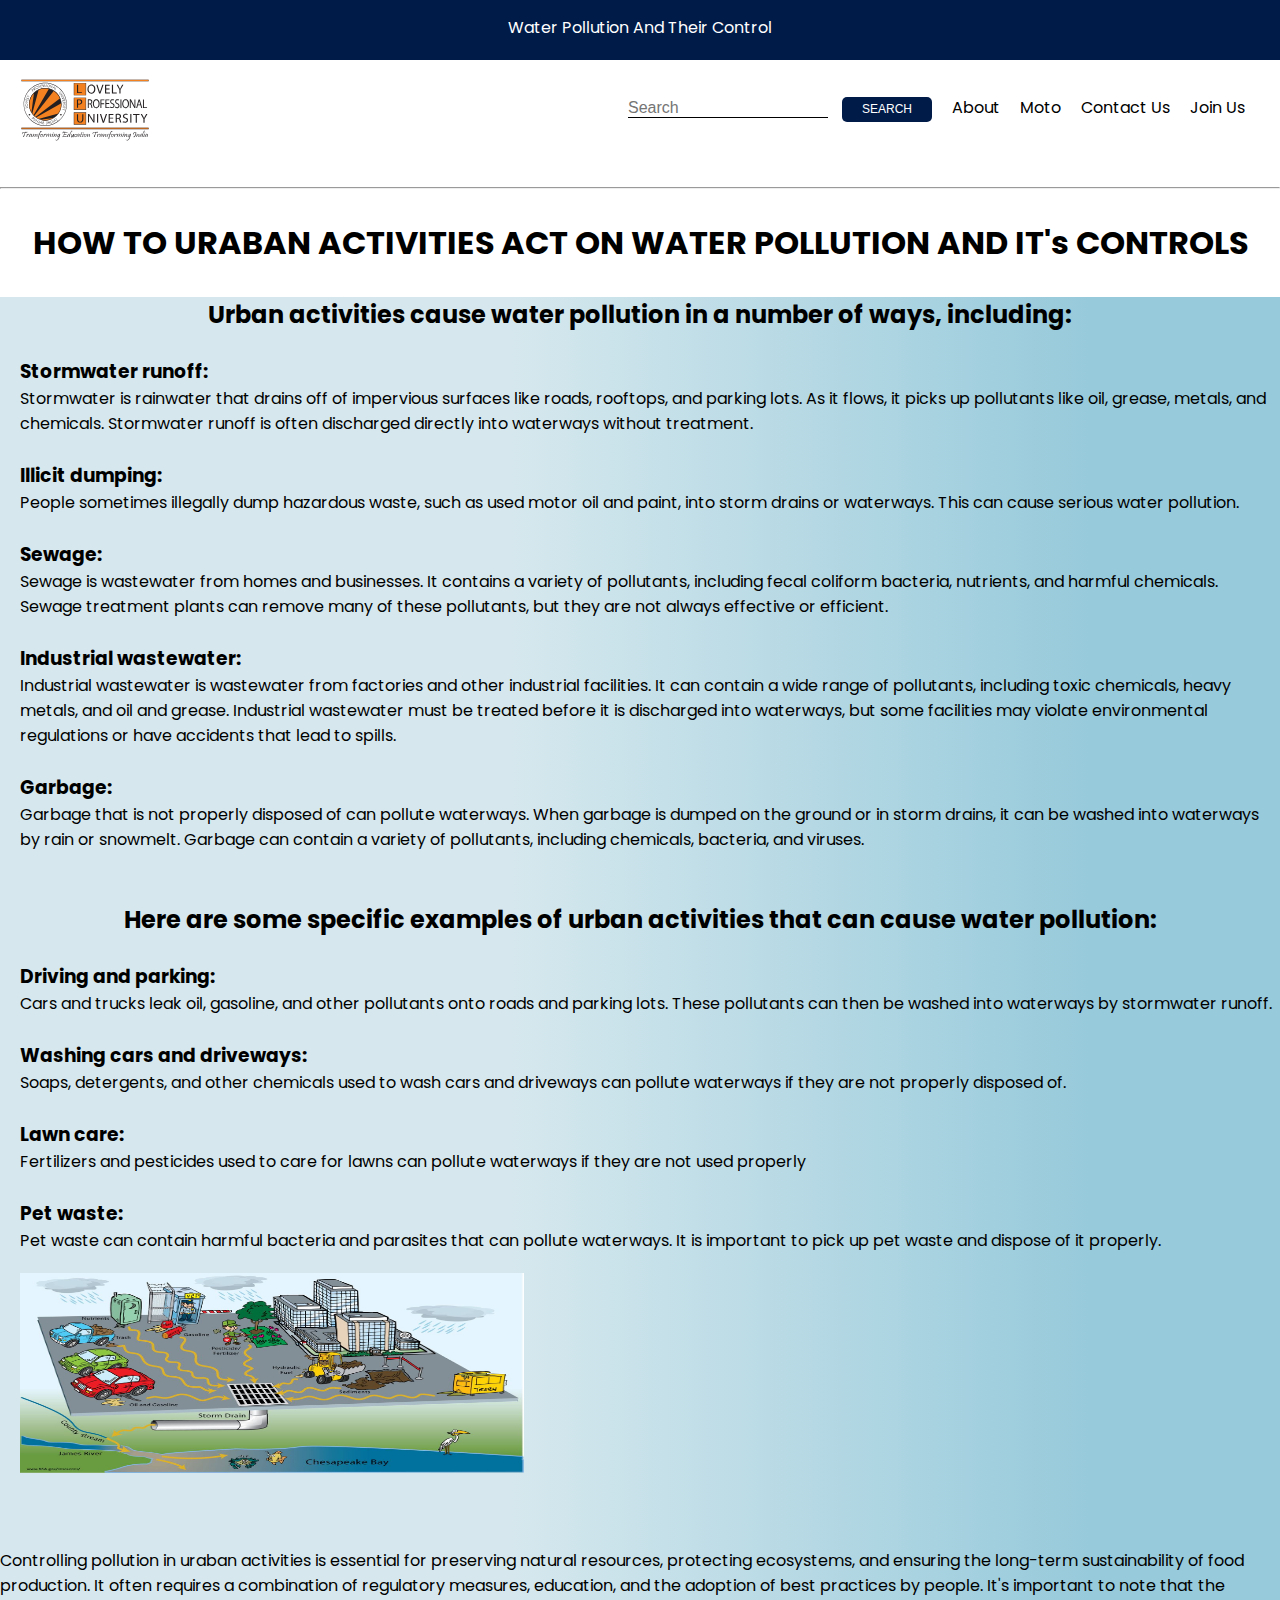
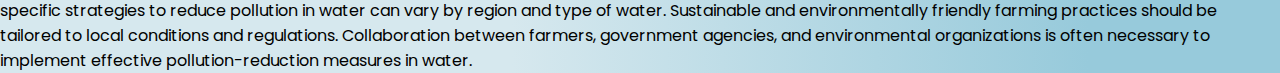
<file: storm/storm.html>
<!DOCTYPE html>
<html lang="en">

<head>
    <meta charset="UTF-8">
    <meta name="viewport" content="width=device-width, initial-scale=1.0">
    <title>Water Pollution</title>
    <link rel="stylesheet" href="storm.css">
</head>

<body>
    <!-- top-banner -->
    <div class="top-banner">
        <div class="container">
            <div class="water-poillution">Water Pollution And Their Control</div>
        </div>
    </div>

    <nav>
        <div class="main-nav flex">

            <div class="logo">
                <a href="https://www.lpu.in" class="logo" target="_blank">
                    <img src="logo.svg" width="auto" height="80" alt="logo">
                </a>
            </div>

            <!-- <div class="nav-items about">
                <h6>About</h6>
            </div> -->

            <!-- <ul>
                <li class="nav-bar-writes">About</li>
                <li class="nav-bar-writes>"Moto</li>
                <li class="nav-bar-writes">Contact Us</li>
                <li class="nav-bar-writes">Join Us</li>
            </ul> -->

            <div class="main-nav items">
                <div class="nav-search ">
                    <input type="text" placeholder="Search" class="search-box ">
                    <a href="https://www.google.com" target="_blank"><button class="search border">SEARCH</button></a>
                </div>

                <div class="nav-items border">
                    <a href="#">About</a>
                </div>
                <div class="nav-items border">
                    <a href="#">Moto</a>
                </div>
                <div class="nav-items border">
                    <a href="#">Contact Us</a>
                </div>
                <div class="nav-items border join">
                    <a href="#">Join Us</a>
                </div>

            </div>
        </div>

    </nav>

    <div class='line'>
        <hr />
    </div>


    <div class="urban_activities">
        <header>
            <h1>HOW TO URABAN ACTIVITIES ACT ON WATER POLLUTION AND IT's CONTROLS</h1>
        </header>
    </div>
    <div class="all">
        <p>
        <div class="heading">
            <p>
            <h2>
                Urban activities cause water pollution in a number of ways, including:
            </h2>
            </p>
        </div>

        <br />
        <div class="Stormwater_runoff">
            <h3>Stormwater runoff:</h3>
            <p>
                Stormwater is rainwater that drains off of impervious surfaces like roads, rooftops, and parking lots.
                As it flows, it picks up pollutants like oil, grease, metals, and chemicals. Stormwater runoff is often
                discharged directly into waterways without treatment.
            </p>
        </div>

        <br />
        <div class="Illicit_dumping">
            <h3>Illicit dumping:</h3>
            <p>
                People sometimes illegally dump hazardous waste, such as used motor oil and paint, into storm drains or
                waterways. This can cause serious water pollution.
            </p>
        </div>

        <br />
        <div class="Sewage">
            <h3>Sewage:</h3>
            <p>
                Sewage is wastewater from homes and businesses. It contains a variety of pollutants, including fecal
                coliform bacteria, nutrients, and harmful chemicals. Sewage treatment plants can remove many of these
                pollutants, but they are not always effective or efficient.
            </p>
        </div>

        <br />
        <div class="Industrial_wastewater">
            <h3>Industrial wastewater: </h3>
            <p>
                Industrial wastewater is wastewater from factories and other industrial facilities. It can contain a
                wide range of pollutants, including toxic chemicals, heavy metals, and oil and grease. Industrial
                wastewater must be treated before it is discharged into waterways, but some facilities may violate
                environmental regulations or have accidents that lead to spills.
            </p>
        </div>

        <br />
        <div class="Garbage">
            <h3>Garbage: </h3>
            <p>
                Garbage that is not properly disposed of can pollute waterways. When garbage is dumped on the ground or
                in storm drains, it can be washed into waterways by rain or snowmelt. Garbage can contain a variety of
                pollutants, including chemicals, bacteria, and viruses.
            </p>
        </div>
        <br />
        <br />

        <div class="heading">
            <h2>Here are some specific examples of urban activities that can cause water pollution:</h2>
        </div>

        <br />
        <div class="Driving_and_parking">
            <h3>Driving and parking:</h3>
            <p>
                Cars and trucks leak oil, gasoline, and other pollutants onto roads and parking lots. These pollutants
                can then be washed into waterways by stormwater runoff.
            </p>
        </div>

        <br />
        <div class="Washing_cars_and_driveways">
            <h3>Washing cars and driveways: </h3>
            <p>
                Soaps, detergents, and other chemicals used to wash cars and driveways can pollute waterways if they are
                not properly disposed of.
            </p>
        </div>

        <br />
        <div class="Lawn_care">
            <h3>Lawn care: </h3>
            <p>
                Fertilizers and pesticides used to care for lawns can pollute waterways if they are not used properly
            </p>
        </div>

        <br />
        <div class="Pet_waste">
            <h3>Pet waste:</h3>
            <p>
                Pet waste can contain harmful bacteria and parasites that can pollute waterways. It is important to pick
                up pet waste and dispose of it properly.
            </p>
        </div>

        <div class="photo">
            <img src="storm photo.jpg" alt="photo" height="200px" width="40%">
        </div>

        <br />
        <br />
        <br />
        <div class="footer">
            Controlling pollution in uraban activities is essential for preserving natural resources, protecting
            ecosystems, and ensuring the long-term sustainability of food production. It often requires a combination of
            regulatory measures, education, and the adoption of best practices by people.
            It's important to note that the specific strategies to reduce pollution in water can vary by region and type
            of water. Sustainable and environmentally friendly farming practices should be tailored to local conditions
            and regulations. Collaboration between farmers, government agencies, and environmental organizations is
            often necessary to implement effective pollution-reduction measures in water.

            </p>
        </div>
    </div>
</body>

</html>
</file>
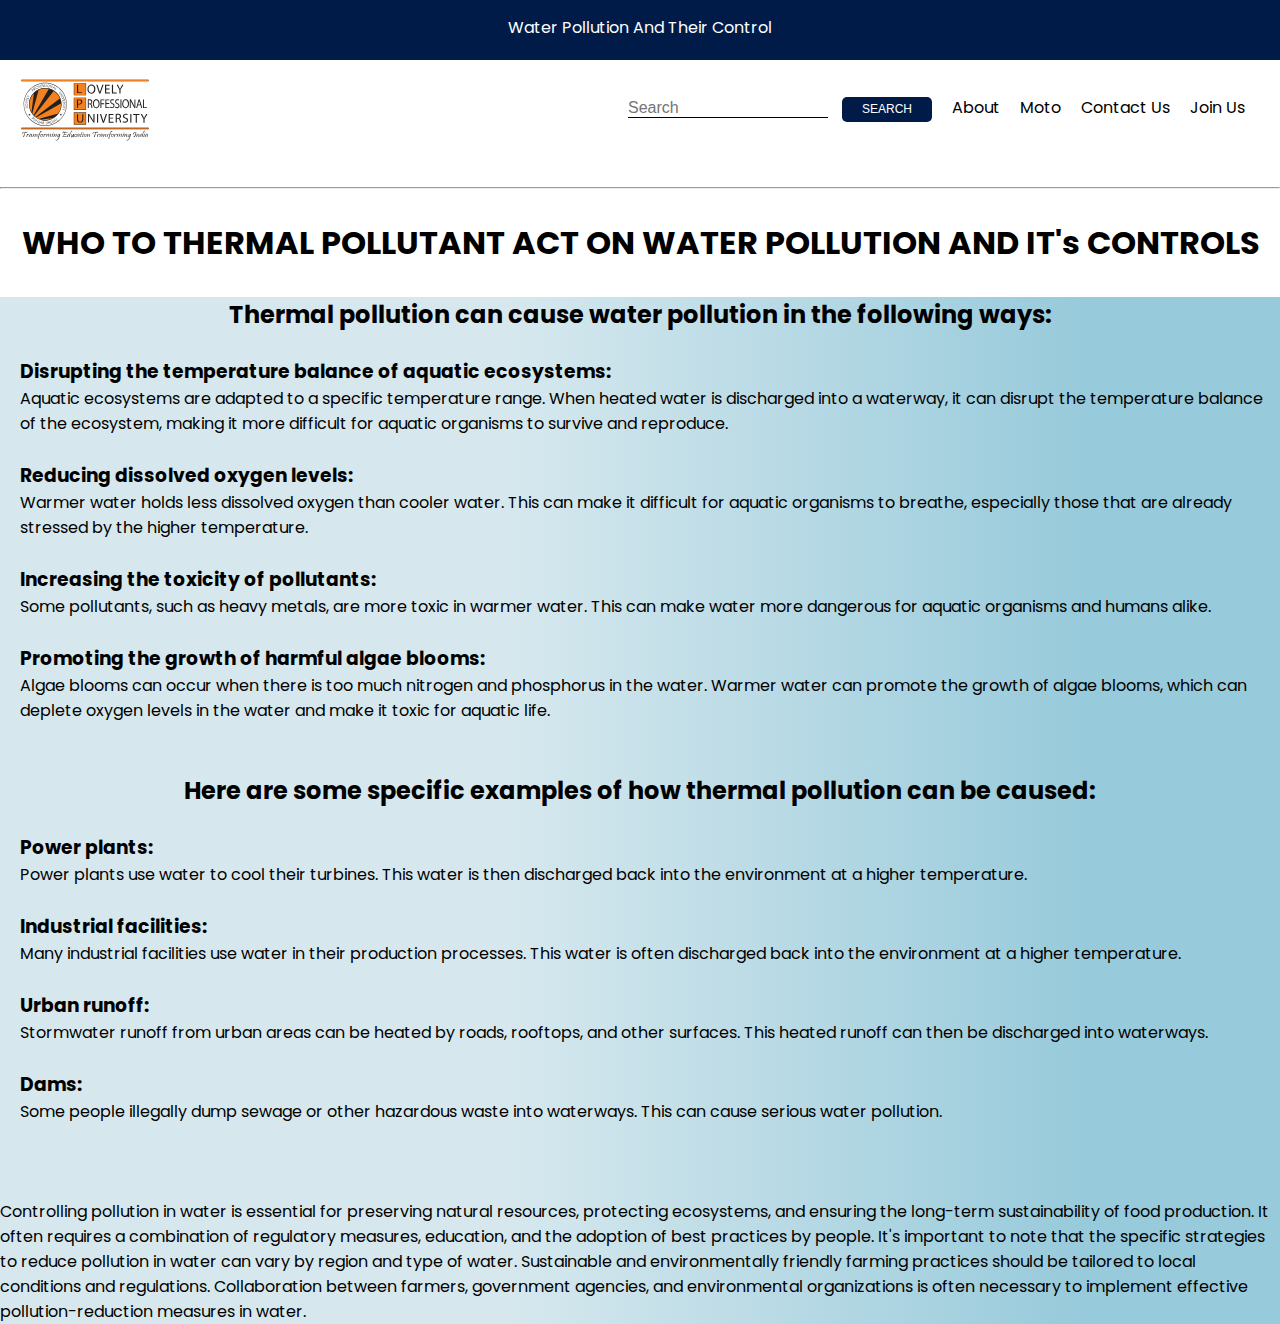
<file: thermal/thermal.html>
<!DOCTYPE html>
<html lang="en">

<head>
    <meta charset="UTF-8">
    <meta name="viewport" content="width=device-width, initial-scale=1.0">
    <title>Water Pollution</title>
    <link rel="stylesheet" href="thermal.css">
</head>

<body>
    <!-- top-banner -->
    <div class="top-banner">
        <div class="container">
            <div class="water-poillution">Water Pollution And Their Control</div>
        </div>
    </div>

    <nav>
        <div class="main-nav flex">

            <div class="logo">
                <a href="https://www.lpu.in" class="logo" target="_blank">
                    <img src="logo.svg" width="auto" height="80" alt="logo">
                </a>
            </div>

            <div class="main-nav items">
                <div class="nav-search ">
                    <input type="text" placeholder="Search" class="search-box ">
                    <a href="https://www.google.com" target="_blank"><button class="search border">SEARCH</button></a>
                </div>
                <div class="nav-items border">
                    <a href="#">About</a>
                </div>
                <div class="nav-items border">
                    <a href="#">Moto</a>
                </div>
                <div class="nav-items border">
                    <a href="#">Contact Us</a>
                </div>
                <div class="nav-items border join">
                    <a href="#">Join Us</a>
                </div>
            </div>
        </div>

    </nav>

    <div class='line'>
        <hr />
    </div>

    <div class="thermal">
        <header>
            <h1>WHO TO THERMAL POLLUTANT ACT ON WATER POLLUTION AND IT's CONTROLS</h1>
        </header>
    </div>
    <div class="all">
        <p>
        <div class="heading">
            <p>
            <h2>
                Thermal pollution can cause water pollution in the following ways:
            </h2>
            </p>
        </div>

        <br />
        <div class="Disrupting_the_temperature_balance_of_aquatic_ecosystems">
            <h3>Disrupting the temperature balance of aquatic ecosystems:</h3>
            <p>
                Aquatic ecosystems are adapted to a specific temperature range. When heated water is discharged into a
                waterway, it can disrupt the temperature balance of the ecosystem, making it more difficult for aquatic
                organisms to survive and reproduce.
            </p>
        </div>

        <br />
        <div class="Reducing_dissolved_oxygen_levels">
            <h3>Reducing dissolved oxygen levels:</h3>
            <p>
                Warmer water holds less dissolved oxygen than cooler water. This can make it difficult for aquatic
                organisms to breathe, especially those that are already stressed by the higher temperature.
            </p>
        </div>

        <br />
        <div class="Increasing_the_toxicity_of_pollutants">
            <h3>Increasing the toxicity of pollutants:</h3>
            <p>
                Some pollutants, such as heavy metals, are more toxic in warmer water. This can make water more
                dangerous for aquatic organisms and humans alike.
        </div>
        </p>
    </div>

    <div class="all">
    <br />
    <div class="Promoting_the_growth_of_harmful_algae_blooms">
        <h3>Promoting the growth of harmful algae blooms: </h3>
        <p>
            Algae blooms can occur when there is too much nitrogen and phosphorus in the water. Warmer water can promote
            the growth of algae blooms, which can deplete oxygen levels in the water and make it toxic for aquatic life.
        </p>
    </div>

    <br />
    <br />
    <div class="heading">
        <h2>Here are some specific examples of how thermal pollution can be caused:</h2>
    </div>

    <br />
    <div class="Power_plants">
        <h3>Power plants:</h3>
        <p>
            Power plants use water to cool their turbines. This water is then discharged back into the environment at a
            higher temperature.
        </p>
    </div>

    <br />
    <div class="Industrial_facilities">
        <h3>Industrial facilities:</h3>
        <p>
            Many industrial facilities use water in their production processes. This water is often discharged back into
            the environment at a higher temperature.
        </p>
    </div>

    <br />
    <div class="Urban_runoff">
        <h3>Urban runoff: </h3>
        <p>
            Stormwater runoff from urban areas can be heated by roads, rooftops, and other surfaces. This heated runoff
            can then be discharged into waterways.
        </p>
    </div>

    <br />
    <div class="Dams">
        <h3>Dams:</h3>
        <p>
            Some people illegally dump sewage or other hazardous waste into waterways. This can cause serious water
            pollution.
    </div>

    <br />
    <br />
    <br />
    <div class="footer">
        Controlling pollution in water is essential for preserving natural resources, protecting ecosystems, and
        ensuring the long-term sustainability of food production. It often requires a combination of regulatory
        measures, education, and the adoption of best practices by people.
        It's important to note that the specific strategies to reduce pollution in water can vary by region and type of
        water. Sustainable and environmentally friendly farming practices should be tailored to local conditions and
        regulations. Collaboration between farmers, government agencies, and environmental organizations is often
        necessary to implement effective pollution-reduction measures in water.

        </p>
    </div>
    </div>
    </div>
</body>

</html>
</file>
<file: Agriculture/style.css>
@import url('https://fonts.googleapis.com/css2?family=Poppins:wght@400;700&family=Roboto:ital,wght@0,700;1,400&display=swap');
* {
    padding: 0;
    margin: 0;
    box-sizing: border-box;
}

body {
    font-family: 'Poppins', sans-serif;
    /* color: white; */
    /* background-image: url('photos/water_pollution.jfif'); */
}

.container {
    margin-inline: auto;
    background-color: #02457A;
    height : 60px;
    text-align: center;
    padding: 15px;
    color: white;
}

.logo {
    padding: 10px 0px 0px 10px;
}

.nav-items a {
    color : black;
    text-decoration: none;
}

.flex {
    display: flex;
    align-items: center;
}

.border a {
    margin-left: 10px;
    margin-right: 10px;
}

.border a:hover {
    color: #018ABE;
    /* background-color: red; */
}

.border a:focus {
    width: 200px;
    /* background-color: red; */
}
.search-box {
    border: none;
    border-bottom: 1px solid black;
    background: transparent;
    outline: none;
    color: black;
    font-size: 16px;
    width: 200px;
    text-transform: capitalize;
    transition: 0.5s;
}
.search-box:focus{
    width:300px;
}
.search{
    border: none;
    background: #02457A;
    color: #fff;
    font-size: 12px;
    height: 25px;
    padding: 0 20px;
    outline: none;
    margin-left: 10px;
    margin-right: 10px;
    border-radius: 5px;
    font-weight: 50;
    text-decoration: none;
}

.items {
    display: flex;
    /* padding-left: 430px; */
    margin-left: auto;
}

/* .space {
    display: block;
    margin-left: auto;
    display: flex;
} */

.join {
    margin-right: 25px;
}

.line{
    margin-top: 30px;
}

.AGRICULTURE{
    margin-top: 30px;
    text-align: center;
    margin-bottom: 30px;
}
.all{
    background: linear-gradient(90deg, #D6E8EE 40%, #97CADB 85%);
}
.heading{
    text-align: center;
}

.h {
    margin-left: 20px;
}

.fertillzer_pesticide{
    margin-left: 20px;
}

.rotation_cover_crops{
    margin-left: 20px;
}

.conservation_tillage {
    margin-left: 20px;
}

.livestock_management {
    margin-left: 20px;
}

.buffer_zones{
    margin-left: 20px;
}

.Agroforestry {
    margin-left: 20px;
}

.efficint_irrigation {
    margin-left: 20px;
}

.waste_management {
    margin-left: 20px;
}

.regulatory_compliance {
    margin-left: 20px;
}


.footer {
    text-align: center;
}
</file>
<file: Chemical/chemical.css>
@import url('https://fonts.googleapis.com/css2?family=Poppins:wght@400;700&family=Roboto:ital,wght@0,700;1,400&display=swap');
* {
    padding: 0;
    margin: 0;
    box-sizing: border-box;
}

body {
    font-family: 'Poppins', sans-serif;
    /* color: white; */
    /* background-image: url('photos/water_pollution.jfif'); */
}

.container {
    margin-inline: auto;
    background-color: #001B48;
    height : 60px;
    text-align: center;
    padding: 15px;
    color: white;
}

.logo {
    padding: 10px 0px 0px 10px;
}

.nav-items a {
    color : black;
    text-decoration: none;
}

.flex {
    display: flex;
    align-items: center;
}

.border a {
    margin-left: 10px;
    margin-right: 10px;
}

.border a:hover {
    color: blue;
    /* background-color: red; */
}

.border a:focus {
    width: 200px;
    /* background-color: red; */
}
.search-box {
    border: none;
    border-bottom: 1px solid black;
    background: transparent;
    outline: none;
    color: black;
    font-size: 16px;
    width: 200px;
    text-transform: capitalize;
    transition: 0.5s;
}
.search-box:focus{
    width:300px;
}
.search{
    border: none;
    background: #001B48;
    color: #fff;
    font-size: 12px;
    height: 25px;
    padding: 0 20px;
    outline: none;
    margin-left: 10px;
    margin-right: 10px;
    border-radius: 5px;
    font-weight: 50;
    text-decoration: none;
}

.items {
    display: flex;
    /* padding-left: 430px; */
    margin-left: auto;
}

/* .space {
    display: block;
    margin-left: auto;
    display: flex;
} */

.join {
    margin-right: 25px;
}

.line{
    margin-top: 30px;
}

.chemical{
    margin-top: 30px;
    text-align: center;
    margin-bottom: 30px;
}
.all{
    background: linear-gradient(90deg, #D6E8EE 40%, #97CADB 85%);
}
.heading{
    text-align: center;
}

.Heavy_metals{
    margin-left: 20px;
}

.Direct_discharge{
    margin-left: 20px;
}

.Indirect_discharge{
    margin-left: 20px;
}

.Harm_aquatic_life{
    margin-left: 20px;
}

.Contaminate_drinking_water{
    margin-left: 20px;
}

.Reduce_recreational_opportunities{
    margin-left: 20px;
}

.Pesticides_and_herbicides{
    margin-left: 20px;
}

.Pharmaceuticals{
    margin-left: 20px;
}

.Personal_care_products{
    margin-left: 20px;
}
</file>
<file: mining/style.css>
@import url('https://fonts.googleapis.com/css2?family=Poppins:wght@400;700&family=Roboto:ital,wght@0,700;1,400&display=swap');
* {
    padding: 0;
    margin: 0;
    box-sizing: border-box;
}

body {
    font-family: 'Poppins', sans-serif;
    /* color: white; */
    /* background-image: url('photos/water_pollution.jfif'); */
}

.container {
    margin-inline: auto;
    background-color: #001B48;
    height : 60px;
    text-align: center;
    padding: 15px;
    color: white;
}

.logo {
    padding: 10px 0px 0px 10px;
}

.nav-items a {
    color : black;
    text-decoration: none;
}

.flex {
    display: flex;
    align-items: center;
}

.border a {
    margin-left: 10px;
    margin-right: 10px;
}

.border a:hover {
    color: blue;
    /* background-color: red; */
}

.border a:focus {
    width: 200px;
    /* background-color: red; */
}
.search-box {
    border: none;
    border-bottom: 1px solid black;
    background: transparent;
    outline: none;
    color: black;
    font-size: 16px;
    width: 200px;
    text-transform: capitalize;
    transition: 0.5s;
}
.search-box:focus{
    width:300px;
}
.search{
    border: none;
    background: #001B48;
    color: #fff;
    font-size: 12px;
    height: 25px;
    padding: 0 20px;
    outline: none;
    margin-left: 10px;
    margin-right: 10px;
    border-radius: 5px;
    font-weight: 50;
    text-decoration: none;
}

.items {
    display: flex;
    /* padding-left: 430px; */
    margin-left: auto;
}

/* .space {
    display: block;
    margin-left: auto;
    display: flex;
} */

.join {
    margin-right: 25px;
}

.mining{
    text-align: center;
    margin-top: 30px;
    margin-bottom: 30px;
}

.mining_p p {
    text-align: center;
}

.mining_p {
    margin-left: 20px;
    background: linear-gradient(90deg, #D6E8EE 40%, #97CADB 85%);
}

.wastewater_dischange{
    margin-left: 20px;
}

.chemical_usage{
    margin-left: 20px;
}

.Sedimentation_and_Erosion{
    margin-left: 20px;
}

.Acid_Mine_Drainage{
    margin-left: 20px;
}

.Tailings_and_Waste_Dumps{
    margin-left: 20px;
}

.Underground_Mining_and_Dewatering{
    margin-left: 20px;
}


.Runoff_from_Mining_Areas{
    margin-left: 20px;
}

.Contaminated_Groundwater{
    margin-left: 20px;
}

.last{
    background-color: #018ABE;
    margin-left: -20px;
}
</file>
<file: oil/style_oil.css>
@import url('https://fonts.googleapis.com/css2?family=Poppins:wght@400;700&family=Roboto:ital,wght@0,700;1,400&display=swap');
* {
    padding: 0;
    margin: 0;
    box-sizing: border-box;
}

body {
    font-family: 'Poppins', sans-serif;
    /* color: white; */
    /* background-image: url('photos/water_pollution.jfif'); */
}

.container {
    margin-inline: auto;
    background-color: #001B48;
    height : 60px;
    text-align: center;
    padding: 15px;
    color: white;
}

.logo {
    padding: 10px 0px 0px 10px;
}

.nav-items a {
    color : black;
    text-decoration: none;
}

.flex {
    display: flex;
    align-items: center;
}

.border a {
    margin-left: 10px;
    margin-right: 10px;
}

.border a:hover {
    color: blue;
    /* background-color: red; */
}

.border a:focus {
    width: 200px;
    /* background-color: red; */
}
.search-box {
    border: none;
    border-bottom: 1px solid black;
    background: transparent;
    outline: none;
    color: black;
    font-size: 16px;
    width: 200px;
    text-transform: capitalize;
    transition: 0.5s;
}
.search-box:focus{
    width:300px;
}
.search{
    border: none;
    background: #001B48;
    color: #fff;
    font-size: 12px;
    height: 25px;
    padding: 0 20px;
    outline: none;
    margin-left: 10px;
    margin-right: 10px;
    border-radius: 5px;
    font-weight: 50;
    text-decoration: none;
}

.items {
    display: flex;
    /* padding-left: 430px; */
    margin-left: auto;
}

/* .space {
    display: block;
    margin-left: auto;
    display: flex;
} */

.join {
    margin-right: 25px;
}
.all{
    background: linear-gradient(90deg, #D6E8EE 40%, #97CADB 85%);
}

.oil_pollution{
    margin-top: 30px;
    text-align: center;
    margin-bottom: 30px;
}

.heading{
    text-align: center;
}

.h {
    margin-left: 20px;
}

.direct_contamination {
    margin-left: 20px;
}

.toxicity{
    margin-left: 20px;
}

.coating {
    margin-left: 20px;
}

.ecosystem_disruption {
    margin-left: 20px;
}

.long-term_persistence {
    margin-left: 20px;
}

.marine_and_coastal_habitat_damage {
    margin-left: 20px;
}

.economic_impact {
    margin-left: 20px;
}

.footer {
    text-align: center;
}
</file>
<file: sewage/sewage.css>
@import url('https://fonts.googleapis.com/css2?family=Poppins:wght@400;700&family=Roboto:ital,wght@0,700;1,400&display=swap');
* {
    padding: 0;
    margin: 0;
    box-sizing: border-box;
}

body {
    font-family: 'Poppins', sans-serif;
    /* color: white; */
    /* background-image: url('photos/water_pollution.jfif'); */
}

.container {
    margin-inline: auto;
    background-color: #001B48;
    height : 60px;
    text-align: center;
    padding: 15px;
    color: white;
}

.logo {
    padding: 10px 0px 0px 10px;
}

.nav-items a {
    color : black;
    text-decoration: none;
}

.flex {
    display: flex;
    align-items: center;
}

.border a {
    margin-left: 10px;
    margin-right: 10px;
}

.border a:hover {
    color: blue;
    /* background-color: red; */
}

.border a:focus {
    width: 200px;
    /* background-color: red; */
}
.search-box {
    border: none;
    border-bottom: 1px solid black;
    background: transparent;
    outline: none;
    color: black;
    font-size: 16px;
    width: 200px;
    text-transform: capitalize;
    transition: 0.5s;
}
.search-box:focus{
    width:300px;
}
.search{
    border: none;
    background: #001B48;
    color: #fff;
    font-size: 12px;
    height: 25px;
    padding: 0 20px;
    outline: none;
    margin-left: 10px;
    margin-right: 10px;
    border-radius: 5px;
    font-weight: 50;
    text-decoration: none;
}

.items {
    display: flex;
    /* padding-left: 430px; */
    margin-left: auto;
}

/* .space {
    display: block;
    margin-left: auto;
    display: flex;
} */

.join {
    margin-right: 25px;
}

.line{
    margin-top: 30px;
}

.sewage{
    margin-top: 30px;
    text-align: center;
    margin-bottom: 30px;
}

.all{
    background: linear-gradient(90deg, #D6E8EE 40%, #97CADB 85%);
}

.heading{
    text-align: center;
}

.Contamination_with_disease-causing_microorganisms{
    margin-left: 20px;
}

.Depletion_of_dissolved_oxygen{
    margin-left: 20px;
}

.Introduction_of_nutrients{
    margin-left: 20px;
}

.Introduction_of_toxic_chemicals{
    margin-left: 20px;
}

.Sewage_overflows{
    margin-left: 20px;
}

.Septic_tank_failures{
    margin-left: 20px;
}

.Illicit_dumping{
    margin-left: 20px;
}

.Combined_sewer_overflows{
    margin-left: 20px;
}

.Illicit_dumping{
    margin-left: 20px;
}
</file>
<file: storm/storm.css>
@import url('https://fonts.googleapis.com/css2?family=Poppins:wght@400;700&family=Roboto:ital,wght@0,700;1,400&display=swap');
* {
    padding: 0;
    margin: 0;
    box-sizing: border-box;
}

body {
    font-family: 'Poppins', sans-serif;
    /* color: white; */
    /* background-image: url('photos/water_pollution.jfif'); */
}

.container {
    margin-inline: auto;
    background-color: #001B48;
    height : 60px;
    text-align: center;
    padding: 15px;
    color: white;
}

.logo {
    padding: 10px 0px 0px 10px;
}

.nav-items a {
    color : black;
    text-decoration: none;
}

.flex {
    display: flex;
    align-items: center;
}

.border a {
    margin-left: 10px;
    margin-right: 10px;
}

.border a:hover {
    color: blue;
    /* background-color: red; */
}

.border a:focus {
    width: 200px;
    /* background-color: red; */
}
.search-box {
    border: none;
    border-bottom: 1px solid black;
    background: transparent;
    outline: none;
    color: black;
    font-size: 16px;
    width: 200px;
    text-transform: capitalize;
    transition: 0.5s;
}
.search-box:focus{
    width:300px;
}
.search{
    border: none;
    background: #001B48;
    color: #fff;
    font-size: 12px;
    height: 25px;
    padding: 0 20px;
    outline: none;
    margin-left: 10px;
    margin-right: 10px;
    border-radius: 5px;
    font-weight: 50;
    text-decoration: none;
}

.items {
    display: flex;
    /* padding-left: 430px; */
    margin-left: auto;
}

/* .space {
    display: block;
    margin-left: auto;
    display: flex;
} */

.join {
    margin-right: 25px;
}

.line{
    margin-top: 30px;
}

.urban_activities{
    margin-top: 30px;
    text-align: center;
    margin-bottom: 30px;
}

.all{
    background: linear-gradient(90deg, #D6E8EE 40%, #97CADB 85%);
}

.heading{
    text-align: center;
}

.Stormwater_runoff{
    margin-left: 20px;
}

.Sewage{
    margin-left: 20px;
}

.Industrial_wastewater{
    margin-left: 20px;
}

.Garbage{
    margin-left: 20px;
}

.Driving_and_parking{
    margin-left: 20px;
}

.Washing_cars_and_driveways{
    margin-left: 20px;
}

.Lawn_care{
    margin-left: 20px;
}

.Pet_waste{
    margin-left: 20px;
}

.Illicit_dumping{
    margin-left: 20px;
}
.photo{
    margin-top:20px;
    height: 200px;
    margin-left: 20px;
}
</file>
<file: thermal/thermal.css>
@import url('https://fonts.googleapis.com/css2?family=Poppins:wght@400;700&family=Roboto:ital,wght@0,700;1,400&display=swap');
* {
    padding: 0;
    margin: 0;
    box-sizing: border-box;
}

body {
    font-family: 'Poppins', sans-serif;
    /* color: white; */
    /* background-image: url('photos/water_pollution.jfif'); */
}

.container {
    margin-inline: auto;
    background-color: #001B48;
    height : 60px;
    text-align: center;
    padding: 15px;
    color: white;
}

.logo {
    padding: 10px 0px 0px 10px;
}

.nav-items a {
    color : black;
    text-decoration: none;
}

.flex {
    display: flex;
    align-items: center;
}

.border a {
    margin-left: 10px;
    margin-right: 10px;
}

.border a:hover {
    color: blue;
    /* background-color: red; */
}

.border a:focus {
    width: 200px;
    /* background-color: red; */
}
.search-box {
    border: none;
    border-bottom: 1px solid black;
    background: transparent;
    outline: none;
    color: black;
    font-size: 16px;
    width: 200px;
    text-transform: capitalize;
    transition: 0.5s;
}
.search-box:focus{
    width:300px;
}
.search{
    border: none;
    background: #001B48;
    color: #fff;
    font-size: 12px;
    height: 25px;
    padding: 0 20px;
    outline: none;
    margin-left: 10px;
    margin-right: 10px;
    border-radius: 5px;
    font-weight: 50;
    text-decoration: none;
}

.items {
    display: flex;
    /* padding-left: 430px; */
    margin-left: auto;
}

/* .space {
    display: block;
    margin-left: auto;
    display: flex;
} */

.join {
    margin-right: 25px;
}

.line{
    margin-top: 30px;
}

.thermal{
    margin-top: 30px;
    text-align: center;
    margin-bottom: 30px;
}

.all{
    background: linear-gradient(90deg, #D6E8EE 40%, #97CADB 85%);
}

.heading{
    text-align: center;
}


.Disrupting_the_temperature_balance_of_aquatic_ecosystems{
    margin-left: 20px;
}

.Reducing_dissolved_oxygen_levels{
    margin-left: 20px;
}

.Increasing_the_toxicity_of_pollutants{
    margin-left: 20px;
}

.Promoting_the_growth_of_harmful_algae_blooms{
    margin-left: 20px;
}

.Power_plants{
    margin-left: 20px;
}

.Industrial_facilities{
    margin-left: 20px;
}

.Urban_runoff{
    margin-left: 20px;
}

.Dams{
    margin-left: 20px;
}
</file>
